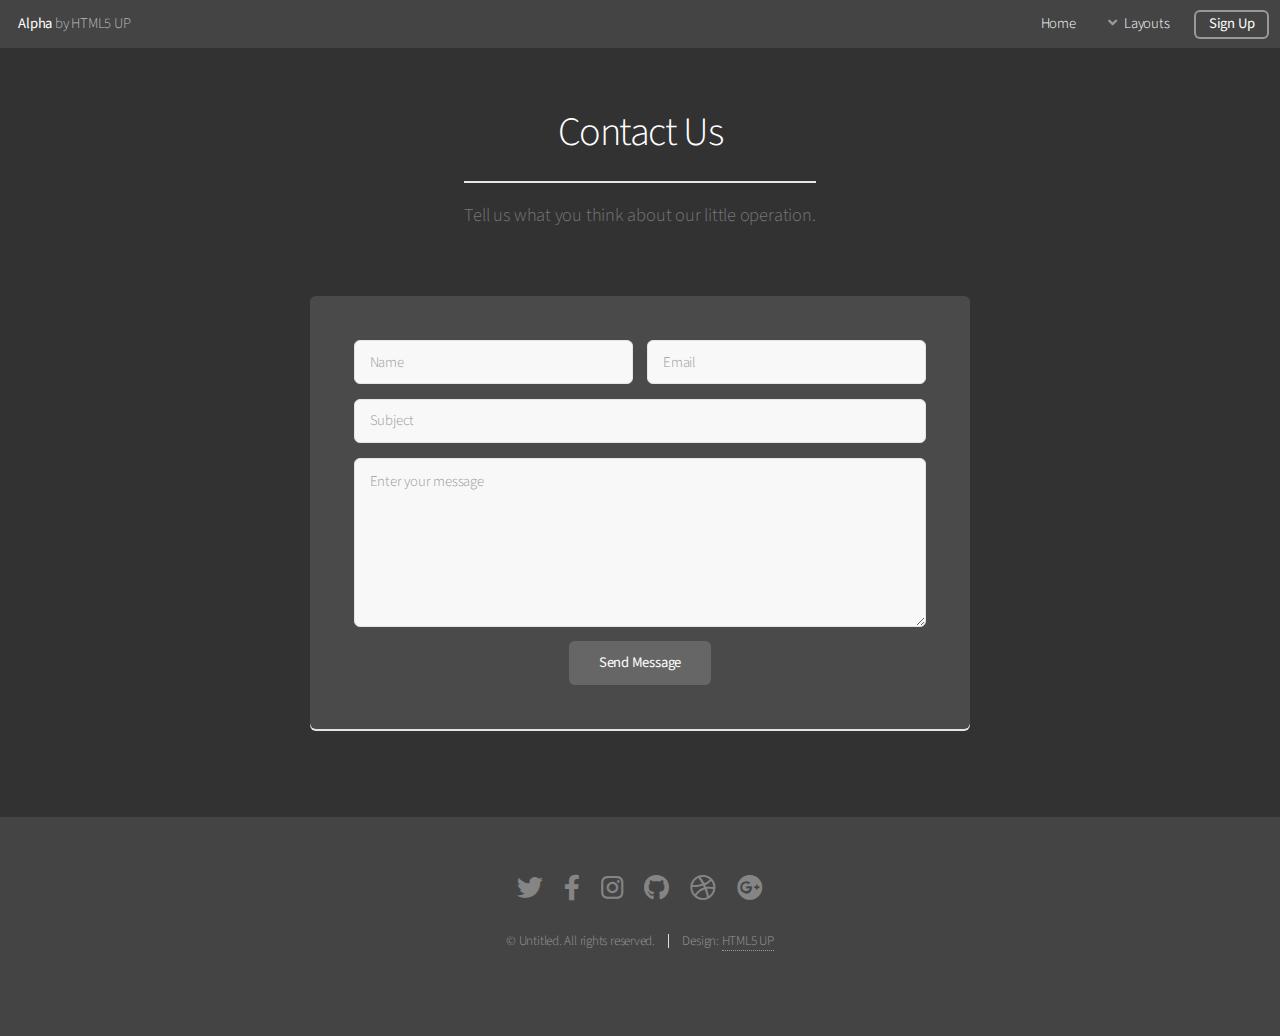
<file: contact.html>
<!DOCTYPE HTML>
<!--
	Alpha by HTML5 UP
	html5up.net | @ajlkn
	Free for personal and commercial use under the CCA 3.0 license (html5up.net/license)
-->
<html>
	<head>
		<title>Contact - Alpha by HTML5 UP</title>
		<meta charset="utf-8" />
		<meta name="viewport" content="width=device-width, initial-scale=1, user-scalable=no" />
		<link rel="stylesheet" href="assets/css/main.css" />
	</head>
	<body class="is-preload">
		<div id="page-wrapper">

			<!-- Header -->
				<header id="header">
					<h1><a href="index.html">Alpha</a> by HTML5 UP</h1>
					<nav id="nav">
						<ul>
							<li><a href="index.html">Home</a></li>
							<li>
								<a href="#" class="icon solid fa-angle-down">Layouts</a>
								<ul>
									<li><a href="generic.html">Generic</a></li>
									<li><a href="contact.html">Contact</a></li>
									<li><a href="elements.html">Elements</a></li>
									<li>
										<a href="#">Submenu</a>
										<ul>
											<li><a href="#">Option One</a></li>
											<li><a href="#">Option Two</a></li>
											<li><a href="#">Option Three</a></li>
											<li><a href="#">Option Four</a></li>
										</ul>
									</li>
								</ul>
							</li>
							<li><a href="#" class="button">Sign Up</a></li>
						</ul>
					</nav>
				</header>

			<!-- Main -->
				<section id="main" class="container medium">
					<header>
						<h2>Contact Us</h2>
						<p>Tell us what you think about our little operation.</p>
					</header>
					<div class="box">
						<form method="post" action="#">
							<div class="row gtr-50 gtr-uniform">
								<div class="col-6 col-12-mobilep">
									<input type="text" name="name" id="name" value="" placeholder="Name" />
								</div>
								<div class="col-6 col-12-mobilep">
									<input type="email" name="email" id="email" value="" placeholder="Email" />
								</div>
								<div class="col-12">
									<input type="text" name="subject" id="subject" value="" placeholder="Subject" />
								</div>
								<div class="col-12">
									<textarea name="message" id="message" placeholder="Enter your message" rows="6"></textarea>
								</div>
								<div class="col-12">
									<ul class="actions special">
										<li><input type="submit" value="Send Message" /></li>
									</ul>
								</div>
							</div>
						</form>
					</div>
				</section>

			<!-- Footer -->
				<footer id="footer">
					<ul class="icons">
						<li><a href="#" class="icon brands fa-twitter"><span class="label">Twitter</span></a></li>
						<li><a href="#" class="icon brands fa-facebook-f"><span class="label">Facebook</span></a></li>
						<li><a href="#" class="icon brands fa-instagram"><span class="label">Instagram</span></a></li>
						<li><a href="#" class="icon brands fa-github"><span class="label">Github</span></a></li>
						<li><a href="#" class="icon brands fa-dribbble"><span class="label">Dribbble</span></a></li>
						<li><a href="#" class="icon brands fa-google-plus"><span class="label">Google+</span></a></li>
					</ul>
					<ul class="copyright">
						<li>&copy; Untitled. All rights reserved.</li><li>Design: <a href="http://html5up.net">HTML5 UP</a></li>
					</ul>
				</footer>

		</div>

		<!-- Scripts -->
			<script src="assets/js/jquery.min.js"></script>
			<script src="assets/js/jquery.dropotron.min.js"></script>
			<script src="assets/js/jquery.scrollex.min.js"></script>
			<script src="assets/js/browser.min.js"></script>
			<script src="assets/js/breakpoints.min.js"></script>
			<script src="assets/js/util.js"></script>
			<script src="assets/js/main.js"></script>

	</body>
</html>
</file>
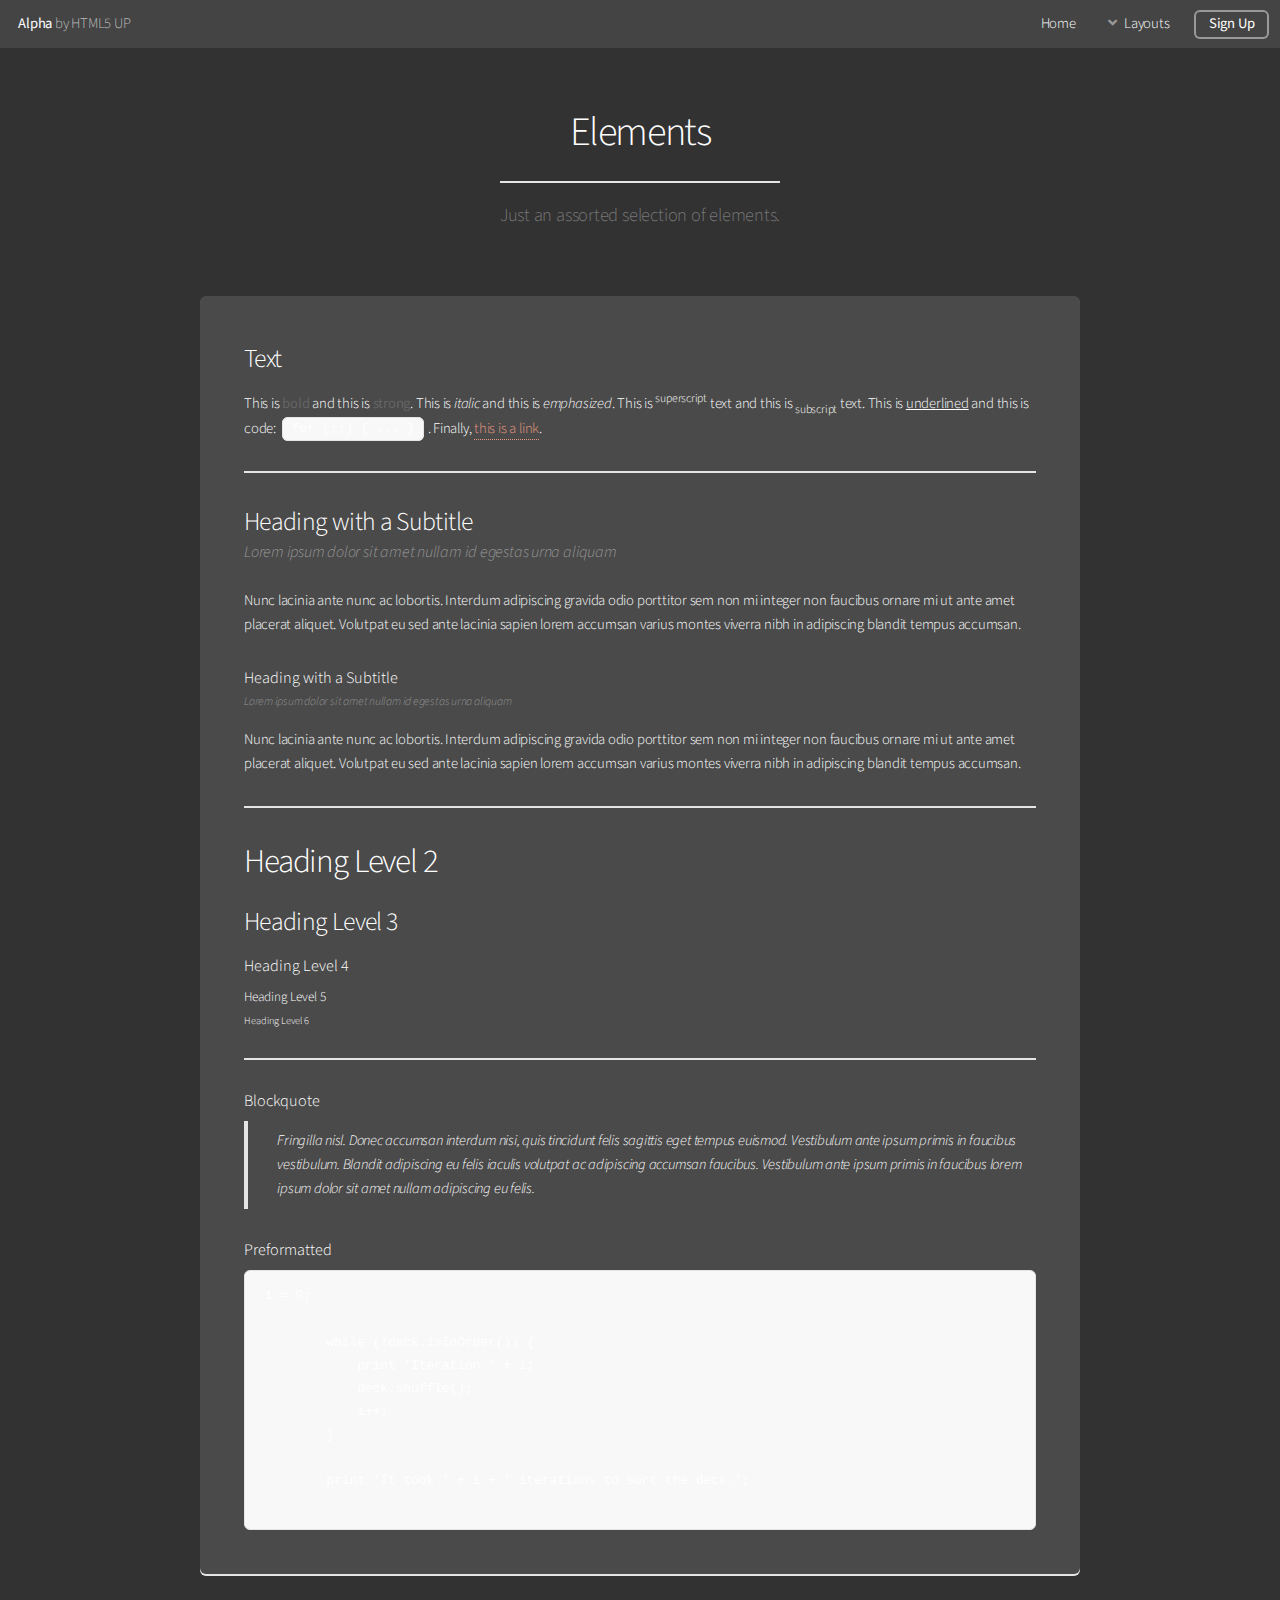
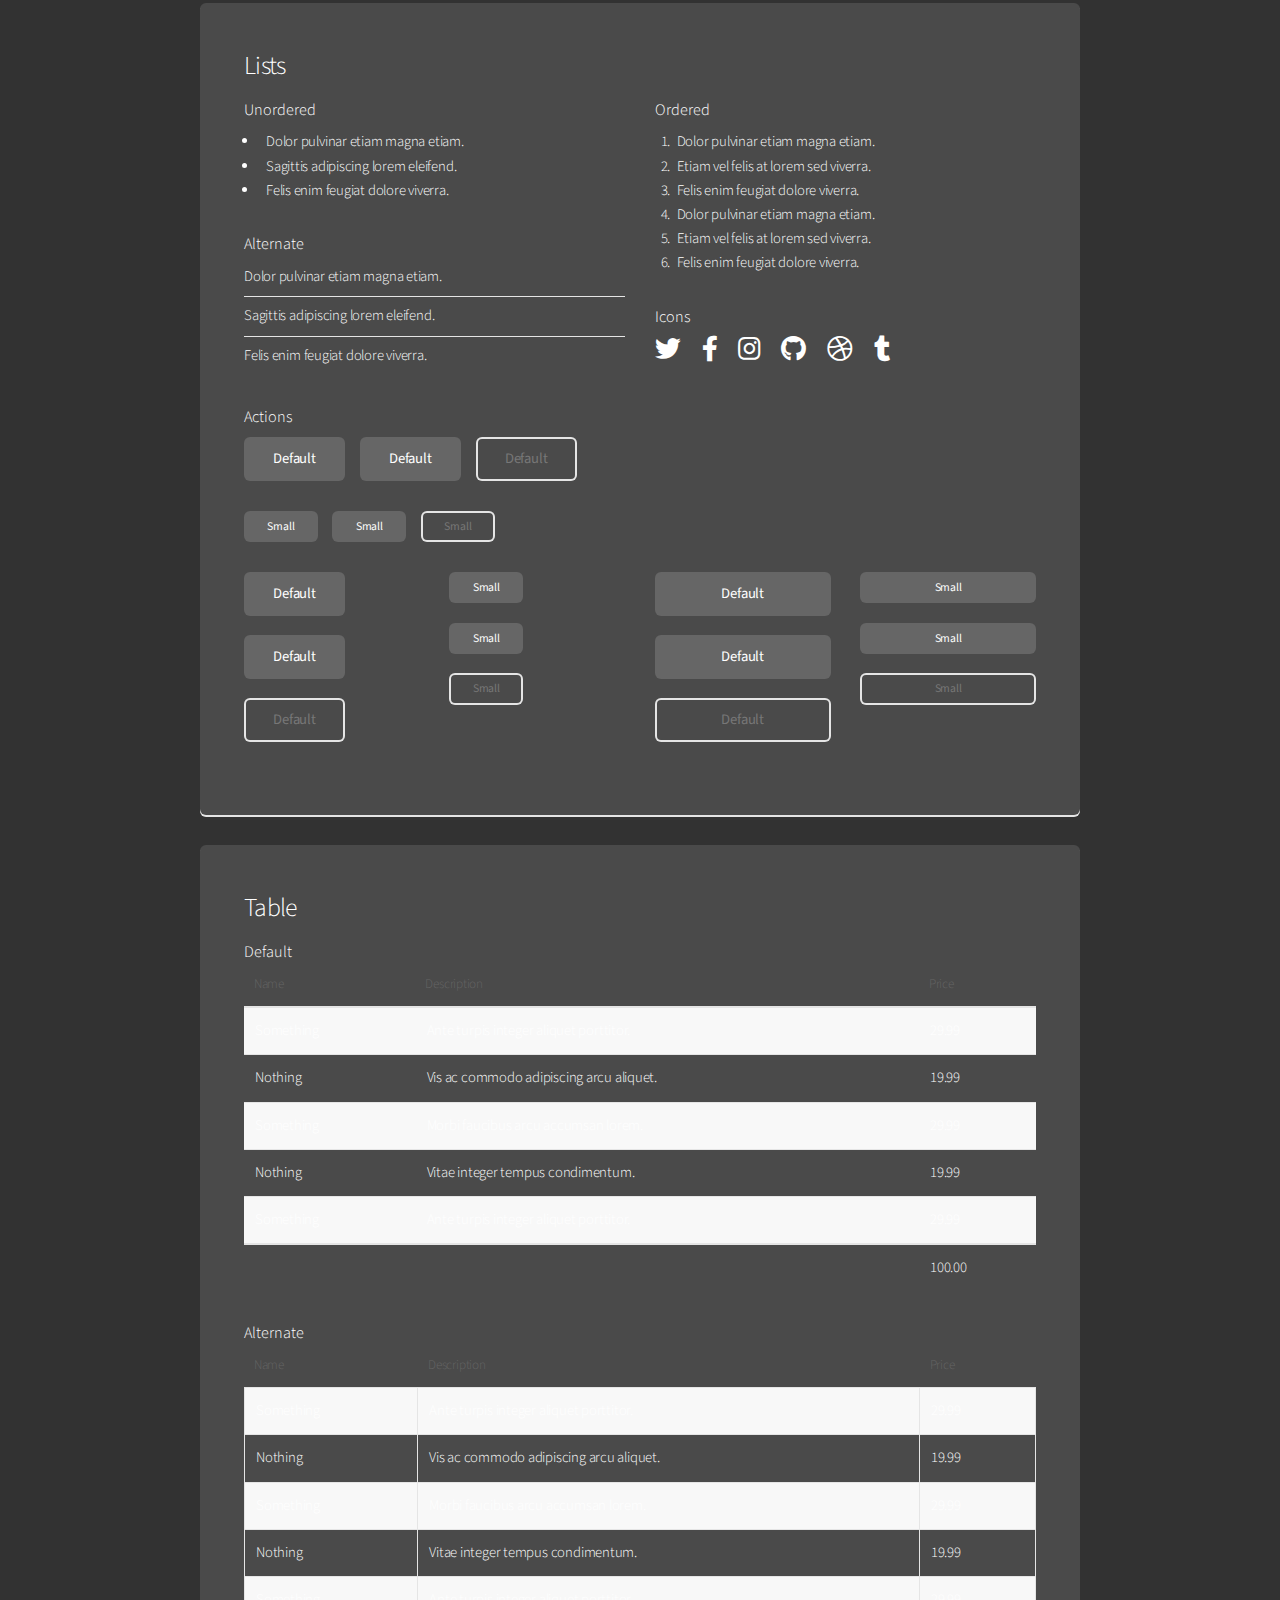
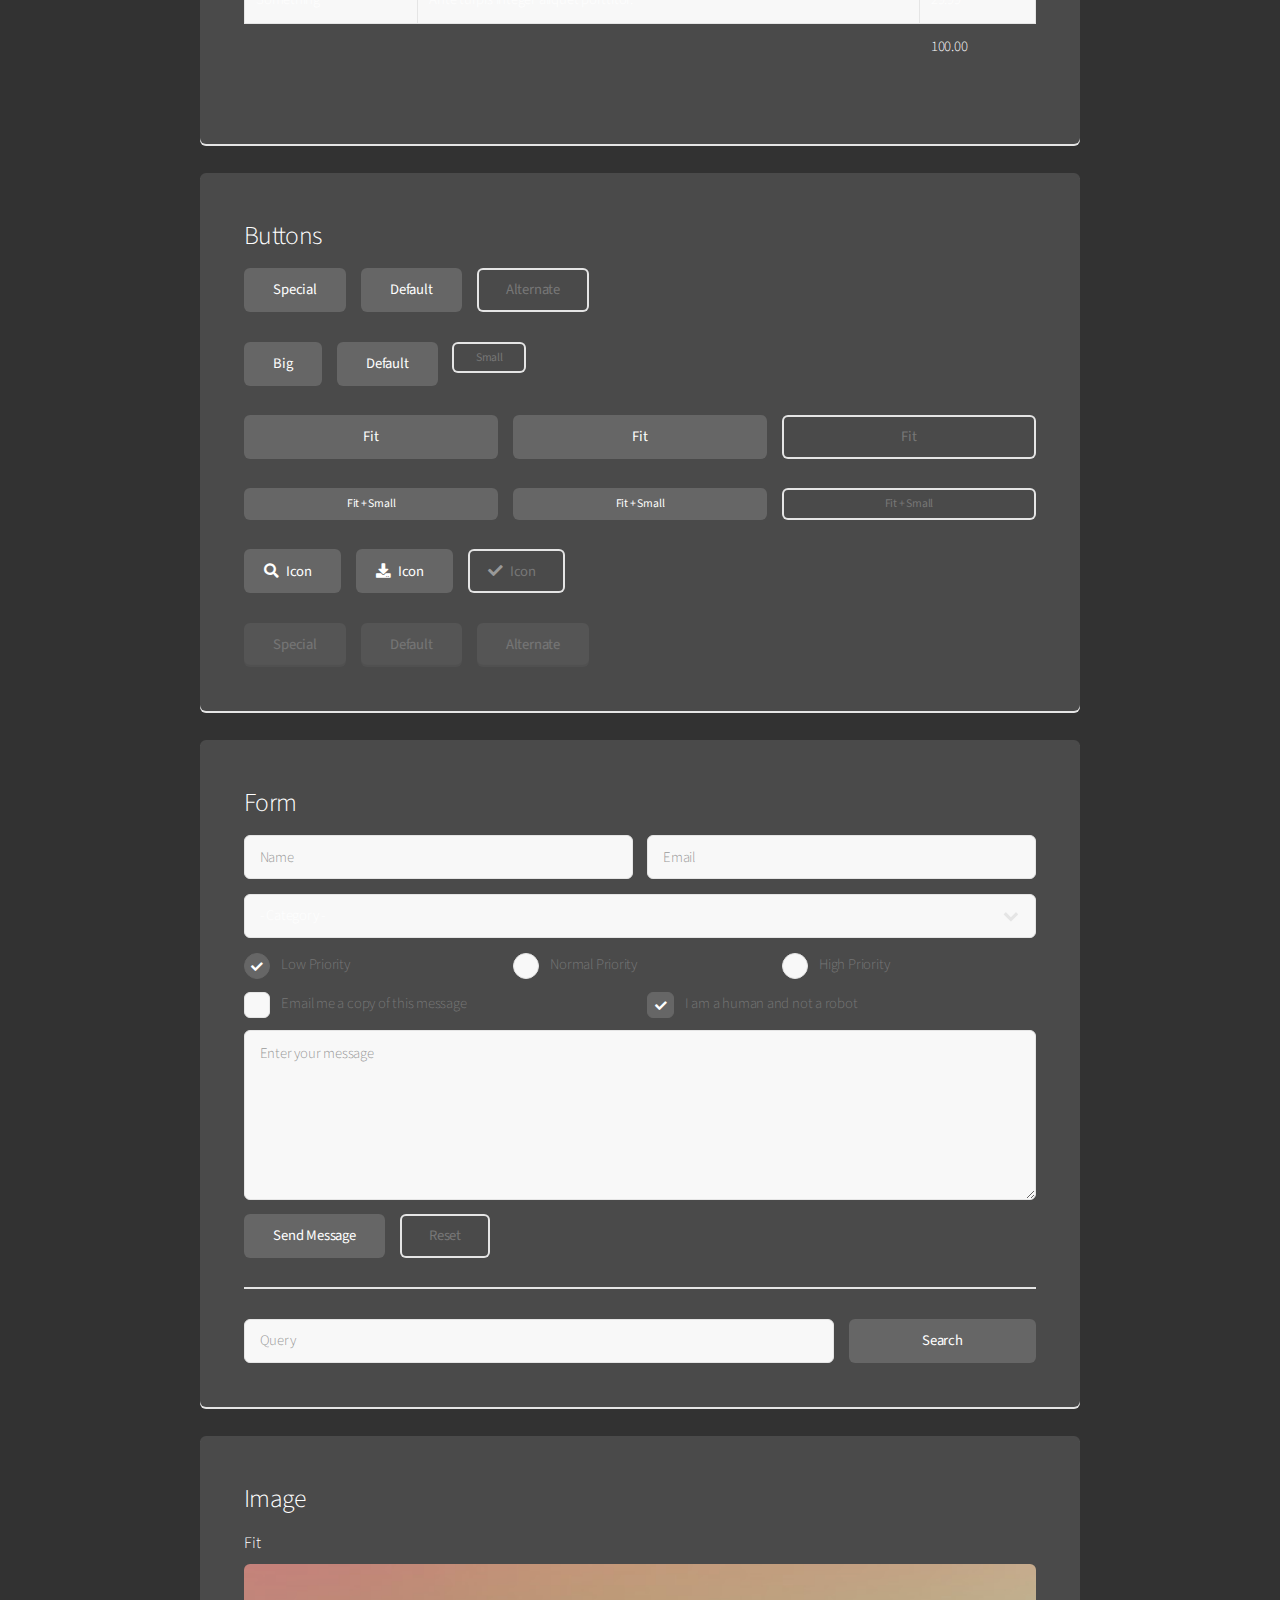
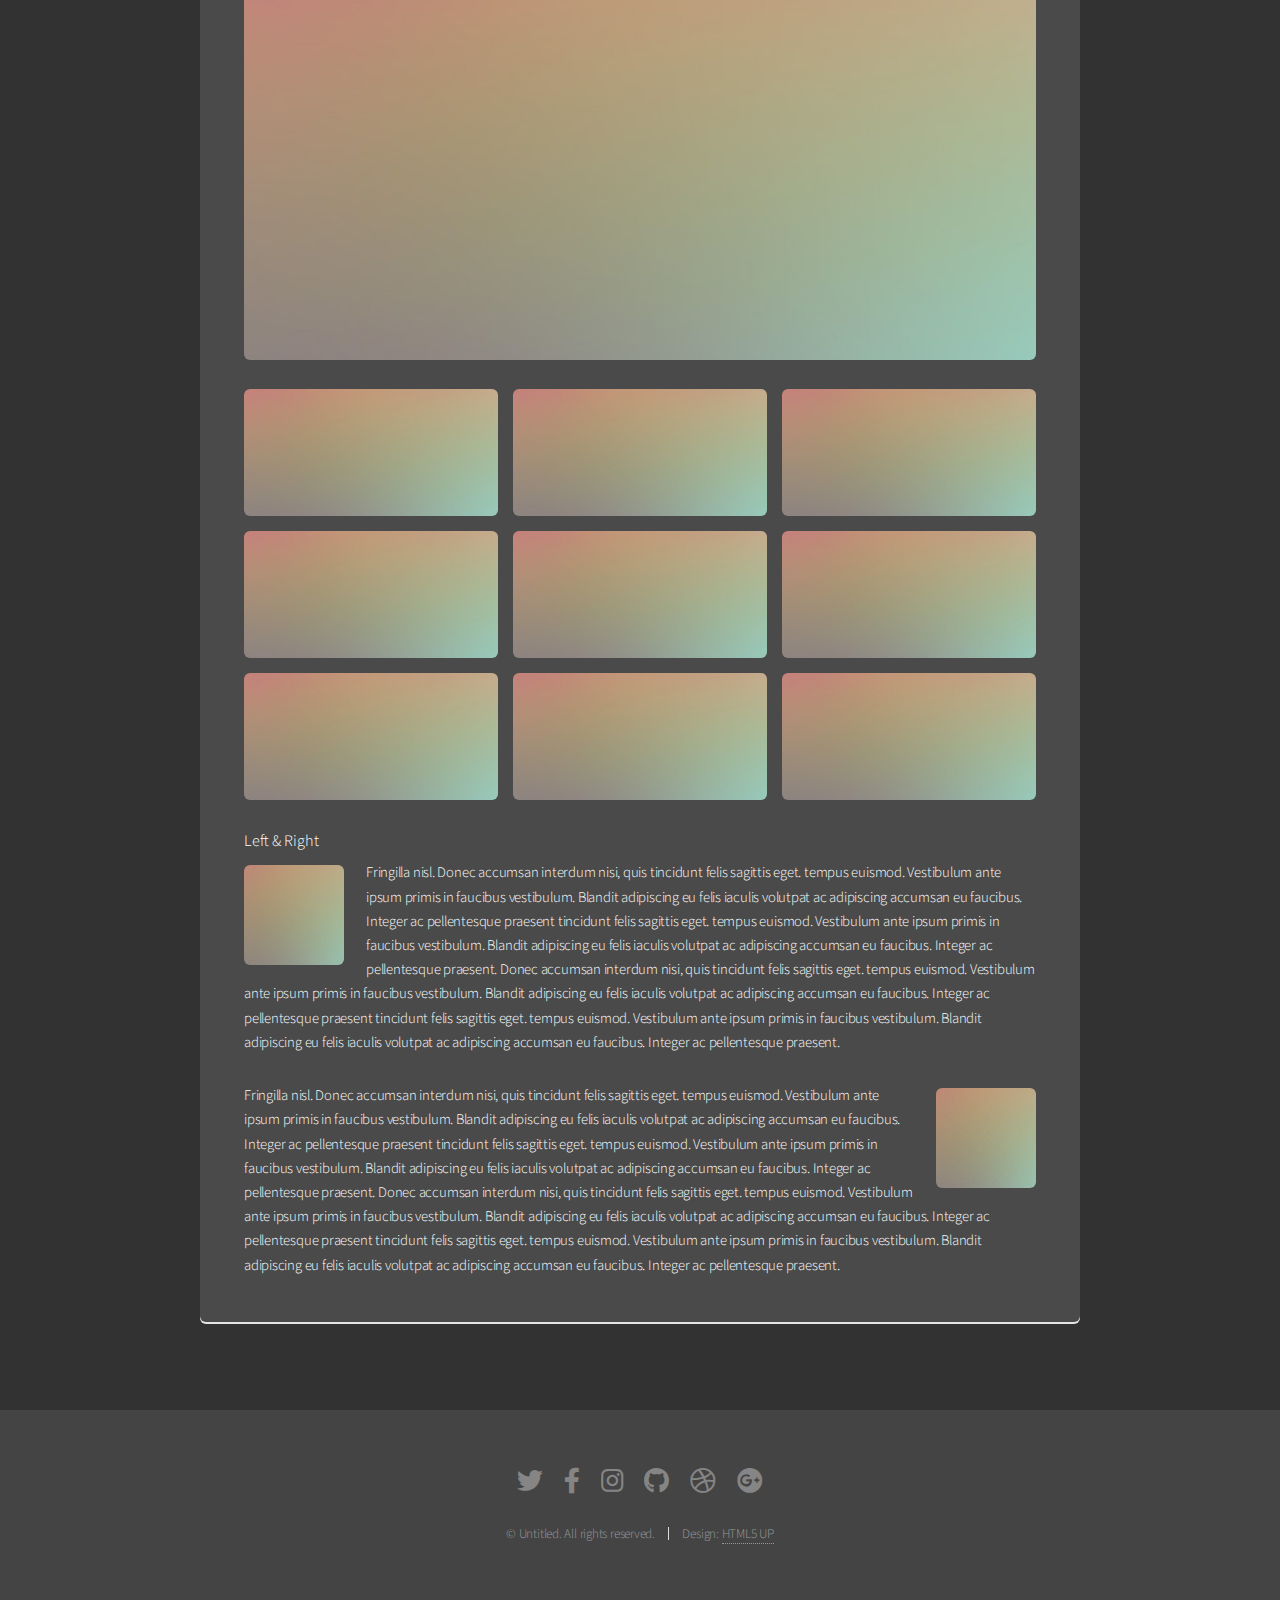
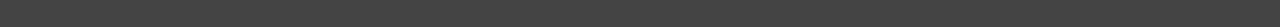
<file: elements.html>
<!DOCTYPE HTML>
<!--
	Alpha by HTML5 UP
	html5up.net | @ajlkn
	Free for personal and commercial use under the CCA 3.0 license (html5up.net/license)
-->
<html>
	<head>
		<title>Elements - Alpha by HTML5 UP</title>
		<meta charset="utf-8" />
		<meta name="viewport" content="width=device-width, initial-scale=1, user-scalable=no" />
		<link rel="stylesheet" href="assets/css/main.css" />
	</head>
	<body class="is-preload">
		<div id="page-wrapper">

			<!-- Header -->
				<header id="header">
					<h1><a href="index.html">Alpha</a> by HTML5 UP</h1>
					<nav id="nav">
						<ul>
							<li><a href="index.html">Home</a></li>
							<li>
								<a href="#" class="icon solid fa-angle-down">Layouts</a>
								<ul>
									<li><a href="generic.html">Generic</a></li>
									<li><a href="contact.html">Contact</a></li>
									<li><a href="elements.html">Elements</a></li>
									<li>
										<a href="#">Submenu</a>
										<ul>
											<li><a href="#">Option One</a></li>
											<li><a href="#">Option Two</a></li>
											<li><a href="#">Option Three</a></li>
											<li><a href="#">Option Four</a></li>
										</ul>
									</li>
								</ul>
							</li>
							<li><a href="#" class="button">Sign Up</a></li>
						</ul>
					</nav>
				</header>

			<!-- Main -->
				<section id="main" class="container">
					<header>
						<h2>Elements</h2>
						<p>Just an assorted selection of elements.</p>
					</header>
					<div class="row">
						<div class="col-12">

							<!-- Text -->
								<section class="box">
									<h3>Text</h3>
									<p>This is <b>bold</b> and this is <strong>strong</strong>. This is <i>italic</i> and this is <em>emphasized</em>.
									This is <sup>superscript</sup> text and this is <sub>subscript</sub> text.
									This is <u>underlined</u> and this is code: <code>for (;;) { ... }</code>. Finally, <a href="#">this is a link</a>.</p>

									<hr />

									<header>
										<h3>Heading with a Subtitle</h3>
										<p>Lorem ipsum dolor sit amet nullam id egestas urna aliquam</p>
									</header>
									<p>Nunc lacinia ante nunc ac lobortis. Interdum adipiscing gravida odio porttitor sem non mi integer non faucibus ornare mi ut ante amet placerat aliquet. Volutpat eu sed ante lacinia sapien lorem accumsan varius montes viverra nibh in adipiscing blandit tempus accumsan.</p>
									<header>
										<h4>Heading with a Subtitle</h4>
										<p>Lorem ipsum dolor sit amet nullam id egestas urna aliquam</p>
									</header>
									<p>Nunc lacinia ante nunc ac lobortis. Interdum adipiscing gravida odio porttitor sem non mi integer non faucibus ornare mi ut ante amet placerat aliquet. Volutpat eu sed ante lacinia sapien lorem accumsan varius montes viverra nibh in adipiscing blandit tempus accumsan.</p>

									<hr />

									<h2>Heading Level 2</h2>
									<h3>Heading Level 3</h3>
									<h4>Heading Level 4</h4>
									<h5>Heading Level 5</h5>
									<h6>Heading Level 6</h6>

									<hr />

									<h4>Blockquote</h4>
									<blockquote>Fringilla nisl. Donec accumsan interdum nisi, quis tincidunt felis sagittis eget tempus euismod. Vestibulum ante ipsum primis in faucibus vestibulum. Blandit adipiscing eu felis iaculis volutpat ac adipiscing accumsan faucibus. Vestibulum ante ipsum primis in faucibus lorem ipsum dolor sit amet nullam adipiscing eu felis.</blockquote>

									<h4>Preformatted</h4>
									<pre>i = 0;

	while (!deck.isInOrder()) {
	    print 'Iteration ' + i;
	    deck.shuffle();
	    i++;
	}

	print 'It took ' + i + ' iterations to sort the deck.';
	</pre>
								</section>

						</div>
					</div>
					<div class="row">
						<div class="col-12">

							<!-- Lists -->
								<section class="box">
									<h3>Lists</h3>
									<div class="row">
										<div class="col-6 col-12-mobilep">

											<h4>Unordered</h4>
											<ul>
												<li>Dolor pulvinar etiam magna etiam.</li>
												<li>Sagittis adipiscing lorem eleifend.</li>
												<li>Felis enim feugiat dolore viverra.</li>
											</ul>

											<h4>Alternate</h4>
											<ul class="alt">
												<li>Dolor pulvinar etiam magna etiam.</li>
												<li>Sagittis adipiscing lorem eleifend.</li>
												<li>Felis enim feugiat dolore viverra.</li>
											</ul>

										</div>
										<div class="col-6 col-12-mobilep">

											<h4>Ordered</h4>
											<ol>
												<li>Dolor pulvinar etiam magna etiam.</li>
												<li>Etiam vel felis at lorem sed viverra.</li>
												<li>Felis enim feugiat dolore viverra.</li>
												<li>Dolor pulvinar etiam magna etiam.</li>
												<li>Etiam vel felis at lorem sed viverra.</li>
												<li>Felis enim feugiat dolore viverra.</li>
											</ol>

											<h4>Icons</h4>
											<ul class="icons">
												<li><a href="#" class="icon brands fa-twitter"><span class="label">Twitter</span></a></li>
												<li><a href="#" class="icon brands fa-facebook-f"><span class="label">Facebook</span></a></li>
												<li><a href="#" class="icon brands fa-instagram"><span class="label">Instagram</span></a></li>
												<li><a href="#" class="icon brands fa-github"><span class="label">Github</span></a></li>
												<li><a href="#" class="icon brands fa-dribbble"><span class="label">Dribbble</span></a></li>
												<li><a href="#" class="icon brands fa-tumblr"><span class="label">Tumblr</span></a></li>
											</ul>

										</div>
									</div>

									<h4>Actions</h4>
									<ul class="actions">
										<li><a href="#" class="button special">Default</a></li>
										<li><a href="#" class="button">Default</a></li>
										<li><a href="#" class="button alt">Default</a></li>
									</ul>
									<ul class="actions small">
										<li><a href="#" class="button special small">Small</a></li>
										<li><a href="#" class="button small">Small</a></li>
										<li><a href="#" class="button alt small">Small</a></li>
									</ul>
									<div class="row">
										<div class="col-3 col-6-narrower col-12-mobilep">
											<ul class="actions stacked">
												<li><a href="#" class="button special">Default</a></li>
												<li><a href="#" class="button">Default</a></li>
												<li><a href="#" class="button alt">Default</a></li>
											</ul>
										</div>
										<div class="col-3 col-6-narrower col-12-mobilep">
											<ul class="actions stacked">
												<li><a href="#" class="button special small">Small</a></li>
												<li><a href="#" class="button small">Small</a></li>
												<li><a href="#" class="button alt small">Small</a></li>
											</ul>
										</div>
										<div class="col-3 col-6-narrower col-12-mobilep">
											<ul class="actions stacked">
												<li><a href="#" class="button special fit">Default</a></li>
												<li><a href="#" class="button fit">Default</a></li>
												<li><a href="#" class="button alt fit">Default</a></li>
											</ul>
										</div>
										<div class="col-3 col-6-narrower col-12-mobilep">
											<ul class="actions stacked">
												<li><a href="#" class="button special small fit">Small</a></li>
												<li><a href="#" class="button small fit">Small</a></li>
												<li><a href="#" class="button alt small fit">Small</a></li>
											</ul>
										</div>
									</div>
								</section>

						</div>
					</div>
					<div class="row">
						<div class="col-12">

							<!-- Table -->
								<section class="box">
									<h3>Table</h3>

									<h4>Default</h4>
									<div class="table-wrapper">
										<table>
											<thead>
												<tr>
													<th>Name</th>
													<th>Description</th>
													<th>Price</th>
												</tr>
											</thead>
											<tbody>
												<tr>
													<td>Something</td>
													<td>Ante turpis integer aliquet porttitor.</td>
													<td>29.99</td>
												</tr>
												<tr>
													<td>Nothing</td>
													<td>Vis ac commodo adipiscing arcu aliquet.</td>
													<td>19.99</td>
												</tr>
												<tr>
													<td>Something</td>
													<td> Morbi faucibus arcu accumsan lorem.</td>
													<td>29.99</td>
												</tr>
												<tr>
													<td>Nothing</td>
													<td>Vitae integer tempus condimentum.</td>
													<td>19.99</td>
												</tr>
												<tr>
													<td>Something</td>
													<td>Ante turpis integer aliquet porttitor.</td>
													<td>29.99</td>
												</tr>
											</tbody>
											<tfoot>
												<tr>
													<td colspan="2"></td>
													<td>100.00</td>
												</tr>
											</tfoot>
										</table>
									</div>

									<h4>Alternate</h4>
									<div class="table-wrapper">
										<table class="alt">
											<thead>
												<tr>
													<th>Name</th>
													<th>Description</th>
													<th>Price</th>
												</tr>
											</thead>
											<tbody>
												<tr>
													<td>Something</td>
													<td>Ante turpis integer aliquet porttitor.</td>
													<td>29.99</td>
												</tr>
												<tr>
													<td>Nothing</td>
													<td>Vis ac commodo adipiscing arcu aliquet.</td>
													<td>19.99</td>
												</tr>
												<tr>
													<td>Something</td>
													<td> Morbi faucibus arcu accumsan lorem.</td>
													<td>29.99</td>
												</tr>
												<tr>
													<td>Nothing</td>
													<td>Vitae integer tempus condimentum.</td>
													<td>19.99</td>
												</tr>
												<tr>
													<td>Something</td>
													<td>Ante turpis integer aliquet porttitor.</td>
													<td>29.99</td>
												</tr>
											</tbody>
											<tfoot>
												<tr>
													<td colspan="2"></td>
													<td>100.00</td>
												</tr>
											</tfoot>
										</table>
									</div>
								</section>

						</div>
					</div>
					<div class="row">
						<div class="col-12">

							<!-- Buttons -->
								<section class="box">
									<h3>Buttons</h3>
									<ul class="actions">
										<li><a href="#" class="button special">Special</a></li>
										<li><a href="#" class="button">Default</a></li>
										<li><a href="#" class="button alt">Alternate</a></li>
									</ul>
									<ul class="actions">
										<li><a href="#" class="button special big">Big</a></li>
										<li><a href="#" class="button">Default</a></li>
										<li><a href="#" class="button alt small">Small</a></li>
									</ul>
									<ul class="actions fit">
										<li><a href="#" class="button special fit">Fit</a></li>
										<li><a href="#" class="button fit">Fit</a></li>
										<li><a href="#" class="button alt fit">Fit</a></li>
									</ul>
									<ul class="actions fit small">
										<li><a href="#" class="button special fit small">Fit + Small</a></li>
										<li><a href="#" class="button fit small">Fit + Small</a></li>
										<li><a href="#" class="button alt fit small">Fit + Small</a></li>
									</ul>
									<ul class="actions">
										<li><a href="#" class="button special icon solid fa-search">Icon</a></li>
										<li><a href="#" class="button icon solid fa-download">Icon</a></li>
										<li><a href="#" class="button alt icon solid fa-check">Icon</a></li>
									</ul>
									<ul class="actions">
										<li><span class="button special disabled">Special</span></li>
										<li><span class="button disabled">Default</span></li>
										<li><span class="button alt disabled">Alternate</span></li>
									</ul>
								</section>

						</div>
					</div>
					<div class="row">
						<div class="col-12">

							<!-- Form -->
								<section class="box">
									<h3>Form</h3>
									<form method="post" action="#">
										<div class="row gtr-uniform gtr-50">
											<div class="col-6 col-12-mobilep">
												<input type="text" name="name" id="name" value="" placeholder="Name" />
											</div>
											<div class="col-6 col-12-mobilep">
												<input type="email" name="email" id="email" value="" placeholder="Email" />
											</div>
											<div class="col-12">
												<select name="category" id="category">
													<option value="">- Category -</option>
													<option value="1">Manufacturing</option>
													<option value="1">Shipping</option>
													<option value="1">Administration</option>
													<option value="1">Human Resources</option>
												</select>
											</div>
											<div class="col-4 col-12-narrower">
												<input type="radio" id="priority-low" name="priority" checked>
												<label for="priority-low">Low Priority</label>
											</div>
											<div class="col-4 col-12-narrower">
												<input type="radio" id="priority-normal" name="priority">
												<label for="priority-normal">Normal Priority</label>
											</div>
											<div class="col-4 col-12-narrower">
												<input type="radio" id="priority-high" name="priority">
												<label for="priority-high">High Priority</label>
											</div>
											<div class="col-6 col-12-narrower">
												<input type="checkbox" id="copy" name="copy">
												<label for="copy">Email me a copy of this message</label>
											</div>
											<div class="col-6 col-12-narrower">
												<input type="checkbox" id="human" name="human" checked>
												<label for="human">I am a human and not a robot</label>
											</div>
											<div class="col-12">
												<textarea name="message" id="message" placeholder="Enter your message" rows="6"></textarea>
											</div>
											<div class="col-12">
												<ul class="actions">
													<li><input type="submit" value="Send Message" /></li>
													<li><input type="reset" value="Reset" class="alt" /></li>
												</ul>
											</div>
										</div>
									</form>

									<hr />

									<form method="post" action="#">
										<div class="row gtr-uniform gtr-50">
											<div class="col-9 col-12-mobilep">
												<input type="text" name="query" id="query" value="" placeholder="Query" />
											</div>
											<div class="col-3 col-12-mobilep">
												<input type="submit" value="Search" class="fit" />
											</div>
										</div>
									</form>
								</section>

						</div>
					</div>
					<div class="row">
						<div class="col-12">

							<!-- Image -->
								<section class="box">
									<h3>Image</h3>
									<h4>Fit</h4>
									<span class="image fit"><img src="images/pic04.jpg" alt="" /></span>
									<div class="box alt">
										<div class="row gtr-50 gtr-uniform">
											<div class="col-4"><span class="image fit"><img src="images/pic04.jpg" alt="" /></span></div>
											<div class="col-4"><span class="image fit"><img src="images/pic04.jpg" alt="" /></span></div>
											<div class="col-4"><span class="image fit"><img src="images/pic04.jpg" alt="" /></span></div>
											<div class="col-4"><span class="image fit"><img src="images/pic04.jpg" alt="" /></span></div>
											<div class="col-4"><span class="image fit"><img src="images/pic04.jpg" alt="" /></span></div>
											<div class="col-4"><span class="image fit"><img src="images/pic04.jpg" alt="" /></span></div>
											<div class="col-4"><span class="image fit"><img src="images/pic04.jpg" alt="" /></span></div>
											<div class="col-4"><span class="image fit"><img src="images/pic04.jpg" alt="" /></span></div>
											<div class="col-4"><span class="image fit"><img src="images/pic04.jpg" alt="" /></span></div>
										</div>
									</div>

									<h4>Left &amp; Right</h4>
									<p><span class="image left"><img src="images/pic05.jpg" alt="" /></span>Fringilla nisl. Donec accumsan interdum nisi, quis tincidunt felis sagittis eget. tempus euismod. Vestibulum ante ipsum primis in faucibus vestibulum. Blandit adipiscing eu felis iaculis volutpat ac adipiscing accumsan eu faucibus. Integer ac pellentesque praesent tincidunt felis sagittis eget. tempus euismod. Vestibulum ante ipsum primis in faucibus vestibulum. Blandit adipiscing eu felis iaculis volutpat ac adipiscing accumsan eu faucibus. Integer ac pellentesque praesent. Donec accumsan interdum nisi, quis tincidunt felis sagittis eget. tempus euismod. Vestibulum ante ipsum primis in faucibus vestibulum. Blandit adipiscing eu felis iaculis volutpat ac adipiscing accumsan eu faucibus. Integer ac pellentesque praesent tincidunt felis sagittis eget. tempus euismod. Vestibulum ante ipsum primis in faucibus vestibulum. Blandit adipiscing eu felis iaculis volutpat ac adipiscing accumsan eu faucibus. Integer ac pellentesque praesent.</p>
									<p><span class="image right"><img src="images/pic05.jpg" alt="" /></span>Fringilla nisl. Donec accumsan interdum nisi, quis tincidunt felis sagittis eget. tempus euismod. Vestibulum ante ipsum primis in faucibus vestibulum. Blandit adipiscing eu felis iaculis volutpat ac adipiscing accumsan eu faucibus. Integer ac pellentesque praesent tincidunt felis sagittis eget. tempus euismod. Vestibulum ante ipsum primis in faucibus vestibulum. Blandit adipiscing eu felis iaculis volutpat ac adipiscing accumsan eu faucibus. Integer ac pellentesque praesent. Donec accumsan interdum nisi, quis tincidunt felis sagittis eget. tempus euismod. Vestibulum ante ipsum primis in faucibus vestibulum. Blandit adipiscing eu felis iaculis volutpat ac adipiscing accumsan eu faucibus. Integer ac pellentesque praesent tincidunt felis sagittis eget. tempus euismod. Vestibulum ante ipsum primis in faucibus vestibulum. Blandit adipiscing eu felis iaculis volutpat ac adipiscing accumsan eu faucibus. Integer ac pellentesque praesent.</p>
								</section>

						</div>
					</div>
				</section>

			<!-- Footer -->
				<footer id="footer">
					<ul class="icons">
						<li><a href="#" class="icon brands fa-twitter"><span class="label">Twitter</span></a></li>
						<li><a href="#" class="icon brands fa-facebook-f"><span class="label">Facebook</span></a></li>
						<li><a href="#" class="icon brands fa-instagram"><span class="label">Instagram</span></a></li>
						<li><a href="#" class="icon brands fa-github"><span class="label">Github</span></a></li>
						<li><a href="#" class="icon brands fa-dribbble"><span class="label">Dribbble</span></a></li>
						<li><a href="#" class="icon brands fa-google-plus"><span class="label">Google+</span></a></li>
					</ul>
					<ul class="copyright">
						<li>&copy; Untitled. All rights reserved.</li><li>Design: <a href="http://html5up.net">HTML5 UP</a></li>
					</ul>
				</footer>

		</div>

		<!-- Scripts -->
			<script src="assets/js/jquery.min.js"></script>
			<script src="assets/js/jquery.dropotron.min.js"></script>
			<script src="assets/js/jquery.scrollex.min.js"></script>
			<script src="assets/js/browser.min.js"></script>
			<script src="assets/js/breakpoints.min.js"></script>
			<script src="assets/js/util.js"></script>
			<script src="assets/js/main.js"></script>

	</body>
</html>
</file>
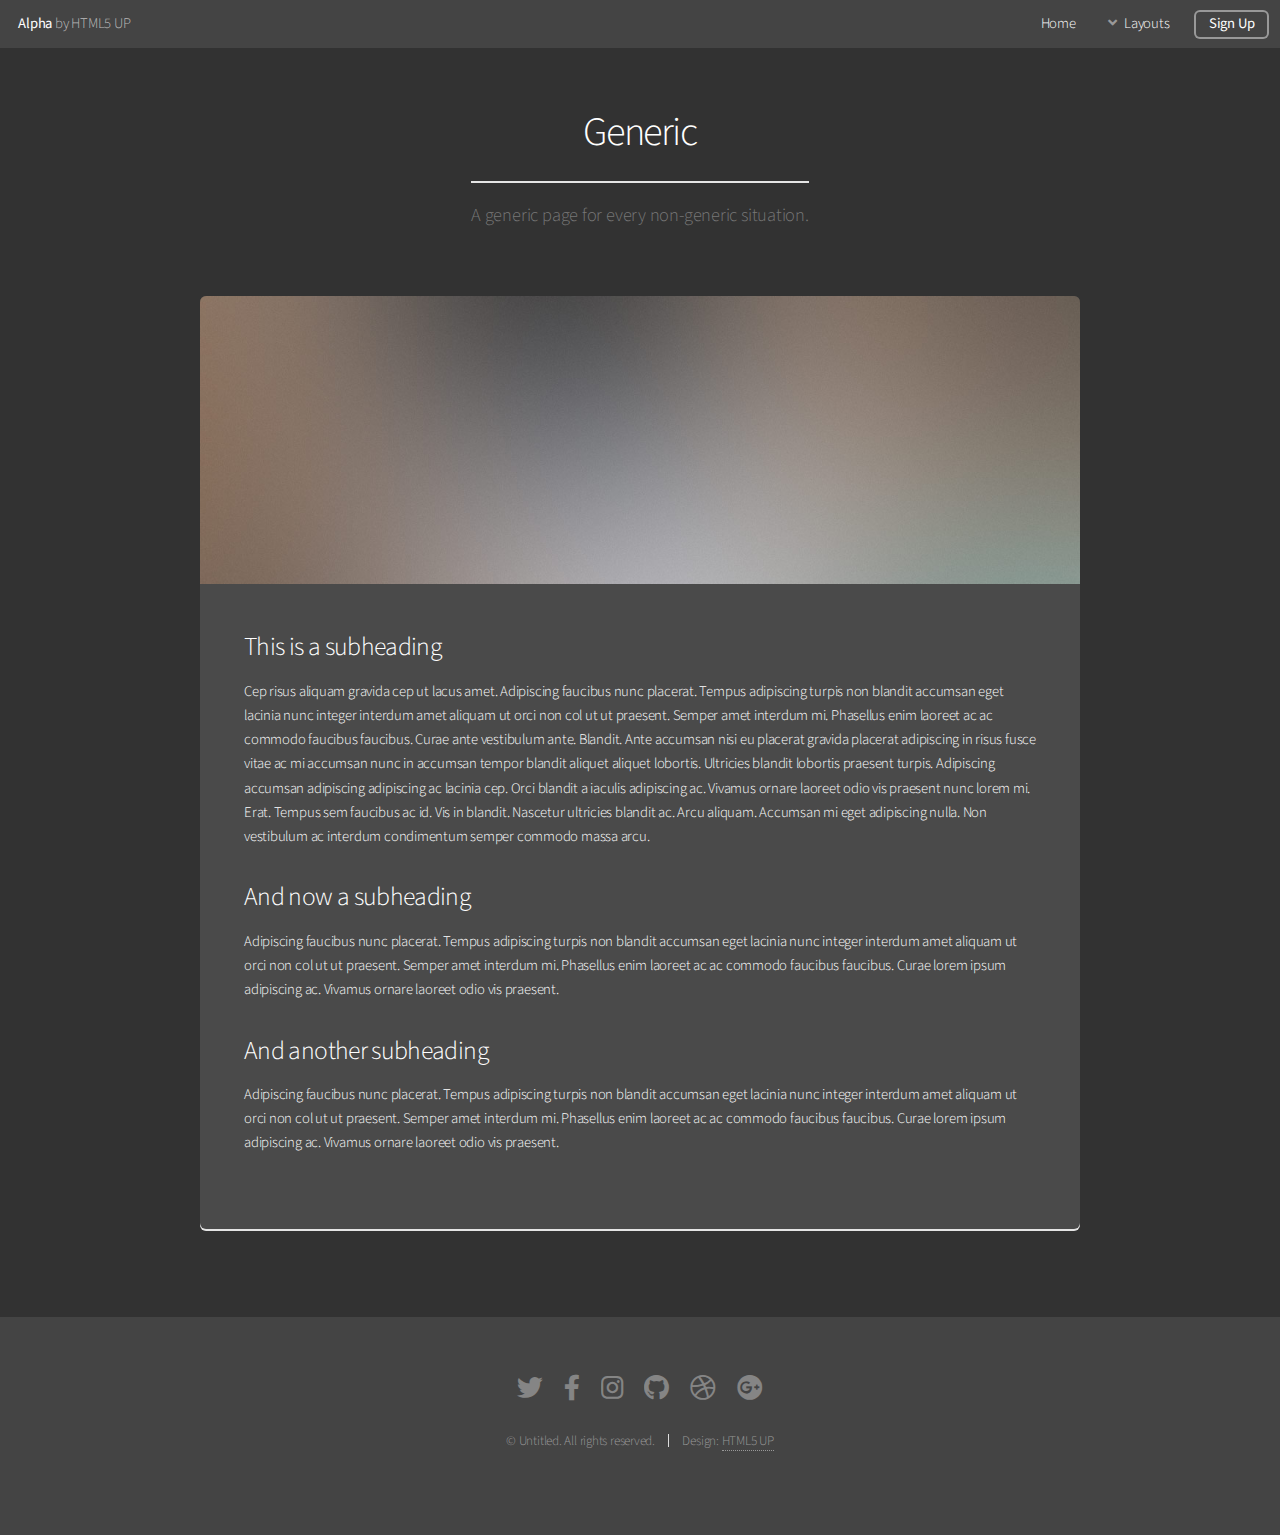
<file: generic.html>
<!DOCTYPE HTML>
<!--
	Alpha by HTML5 UP
	html5up.net | @ajlkn
	Free for personal and commercial use under the CCA 3.0 license (html5up.net/license)
-->
<html>
	<head>
		<title>Generic - Alpha by HTML5 UP</title>
		<meta charset="utf-8" />
		<meta name="viewport" content="width=device-width, initial-scale=1, user-scalable=no" />
		<link rel="stylesheet" href="assets/css/main.css" />
	</head>
	<body class="is-preload">
		<div id="page-wrapper">

			<!-- Header -->
				<header id="header">
					<h1><a href="index.html">Alpha</a> by HTML5 UP</h1>
					<nav id="nav">
						<ul>
							<li><a href="index.html">Home</a></li>
							<li>
								<a href="#" class="icon solid fa-angle-down">Layouts</a>
								<ul>
									<li><a href="generic.html">Generic</a></li>
									<li><a href="contact.html">Contact</a></li>
									<li><a href="elements.html">Elements</a></li>
									<li>
										<a href="#">Submenu</a>
										<ul>
											<li><a href="#">Option One</a></li>
											<li><a href="#">Option Two</a></li>
											<li><a href="#">Option Three</a></li>
											<li><a href="#">Option Four</a></li>
										</ul>
									</li>
								</ul>
							</li>
							<li><a href="#" class="button">Sign Up</a></li>
						</ul>
					</nav>
				</header>

			<!-- Main -->
				<section id="main" class="container">
					<header>
						<h2>Generic</h2>
						<p>A generic page for every non-generic situation.</p>
					</header>
					<div class="box">
						<span class="image featured"><img src="images/pic01.jpg" alt="" /></span>
						<h3>This is a subheading</h3>
						<p>Cep risus aliquam gravida cep ut lacus amet. Adipiscing faucibus nunc placerat. Tempus adipiscing turpis non blandit accumsan eget lacinia nunc integer interdum amet aliquam ut orci non col ut ut praesent. Semper amet interdum mi. Phasellus enim laoreet ac ac commodo faucibus faucibus. Curae ante vestibulum ante. Blandit. Ante accumsan nisi eu placerat gravida placerat adipiscing in risus fusce vitae ac mi accumsan nunc in accumsan tempor blandit aliquet aliquet lobortis. Ultricies blandit lobortis praesent turpis. Adipiscing accumsan adipiscing adipiscing ac lacinia cep. Orci blandit a iaculis adipiscing ac. Vivamus ornare laoreet odio vis praesent nunc lorem mi. Erat. Tempus sem faucibus ac id. Vis in blandit. Nascetur ultricies blandit ac. Arcu aliquam. Accumsan mi eget adipiscing nulla. Non vestibulum ac interdum condimentum semper commodo massa arcu.</p>
						<div class="row">
							<div class="row-6 row-12-mobilep">
								<h3>And now a subheading</h3>
								<p>Adipiscing faucibus nunc placerat. Tempus adipiscing turpis non blandit accumsan eget lacinia nunc integer interdum amet aliquam ut orci non col ut ut praesent. Semper amet interdum mi. Phasellus enim laoreet ac ac commodo faucibus faucibus. Curae lorem ipsum adipiscing ac. Vivamus ornare laoreet odio vis praesent.</p>
							</div>
							<div class="row-6 row-12-mobilep">
								<h3>And another subheading</h3>
								<p>Adipiscing faucibus nunc placerat. Tempus adipiscing turpis non blandit accumsan eget lacinia nunc integer interdum amet aliquam ut orci non col ut ut praesent. Semper amet interdum mi. Phasellus enim laoreet ac ac commodo faucibus faucibus. Curae lorem ipsum adipiscing ac. Vivamus ornare laoreet odio vis praesent.</p>
							</div>
						</div>
					</div>
				</section>

			<!-- Footer -->
				<footer id="footer">
					<ul class="icons">
						<li><a href="#" class="icon brands fa-twitter"><span class="label">Twitter</span></a></li>
						<li><a href="#" class="icon brands fa-facebook-f"><span class="label">Facebook</span></a></li>
						<li><a href="#" class="icon brands fa-instagram"><span class="label">Instagram</span></a></li>
						<li><a href="#" class="icon brands fa-github"><span class="label">Github</span></a></li>
						<li><a href="#" class="icon brands fa-dribbble"><span class="label">Dribbble</span></a></li>
						<li><a href="#" class="icon brands fa-google-plus"><span class="label">Google+</span></a></li>
					</ul>
					<ul class="copyright">
						<li>&copy; Untitled. All rights reserved.</li><li>Design: <a href="http://html5up.net">HTML5 UP</a></li>
					</ul>
				</footer>

		</div>

		<!-- Scripts -->
			<script src="assets/js/jquery.min.js"></script>
			<script src="assets/js/jquery.dropotron.min.js"></script>
			<script src="assets/js/jquery.scrollex.min.js"></script>
			<script src="assets/js/browser.min.js"></script>
			<script src="assets/js/breakpoints.min.js"></script>
			<script src="assets/js/util.js"></script>
			<script src="assets/js/main.js"></script>

	</body>
</html>
</file>
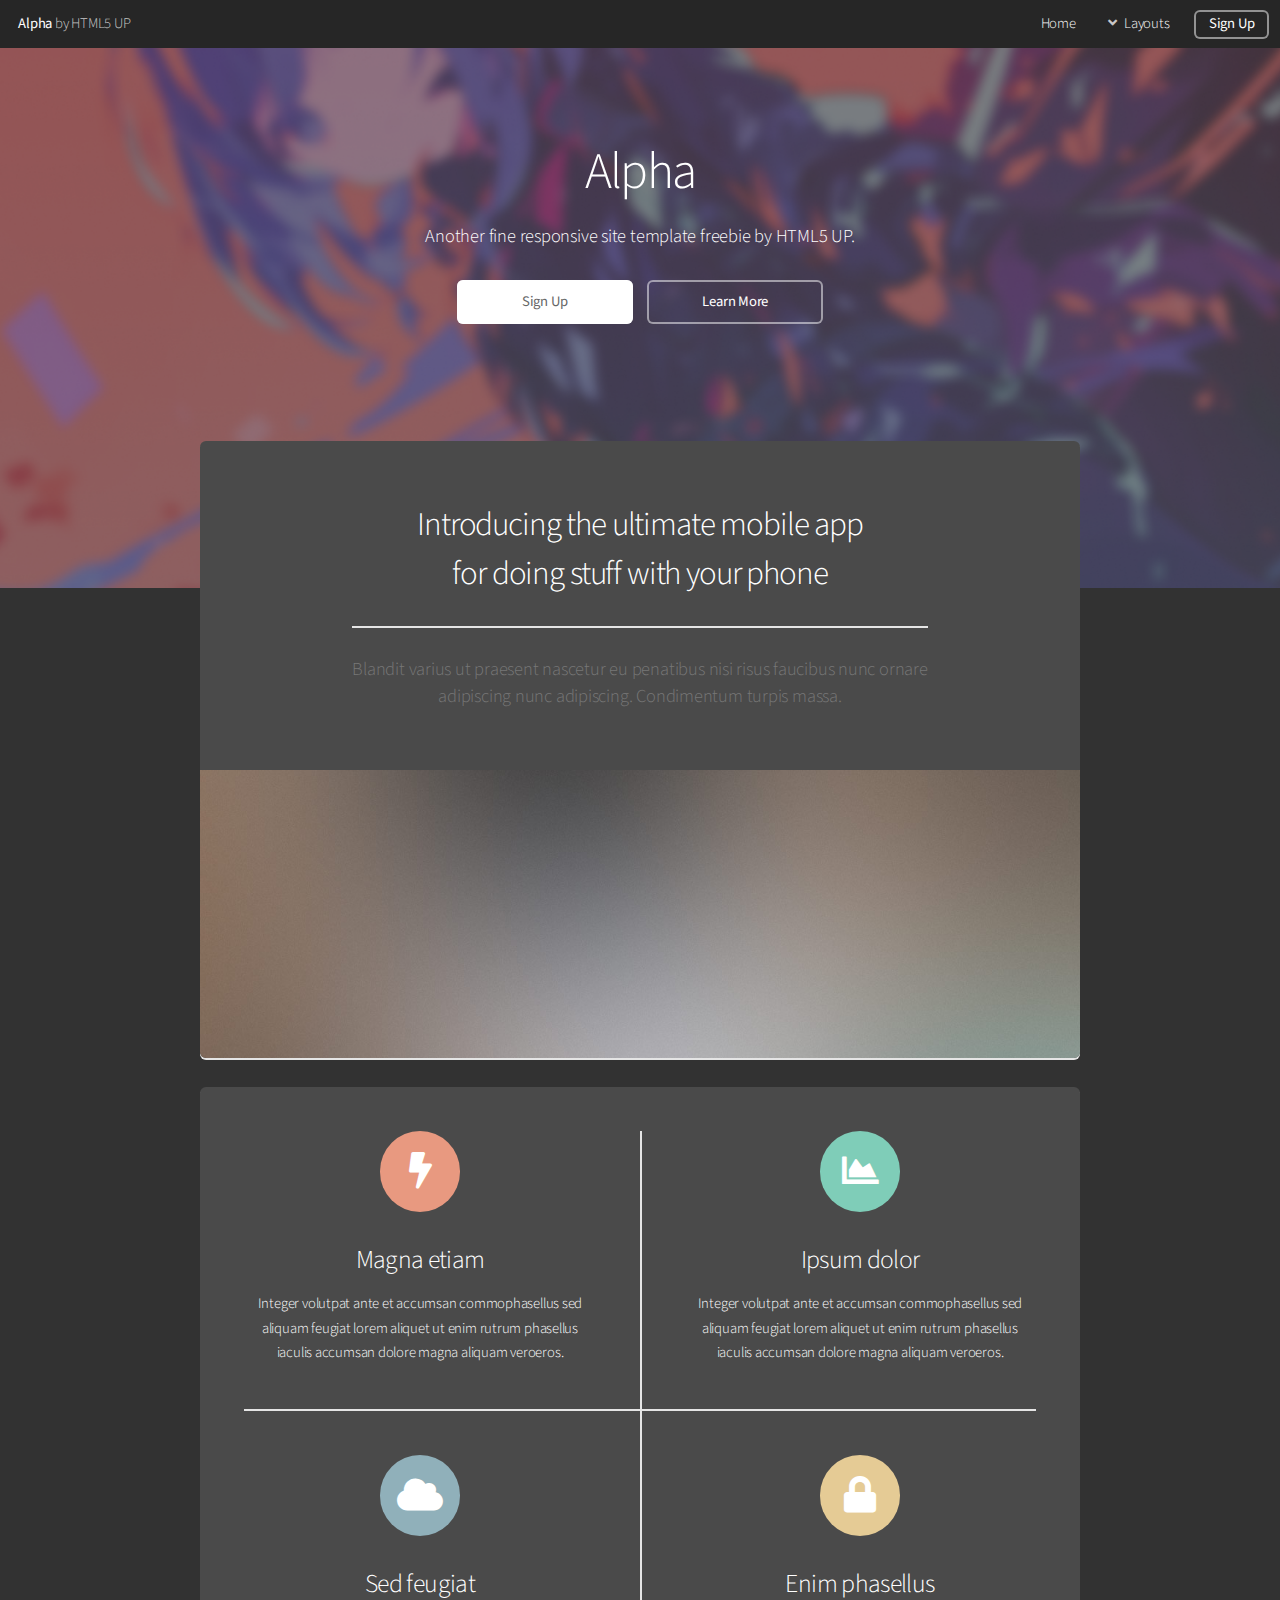
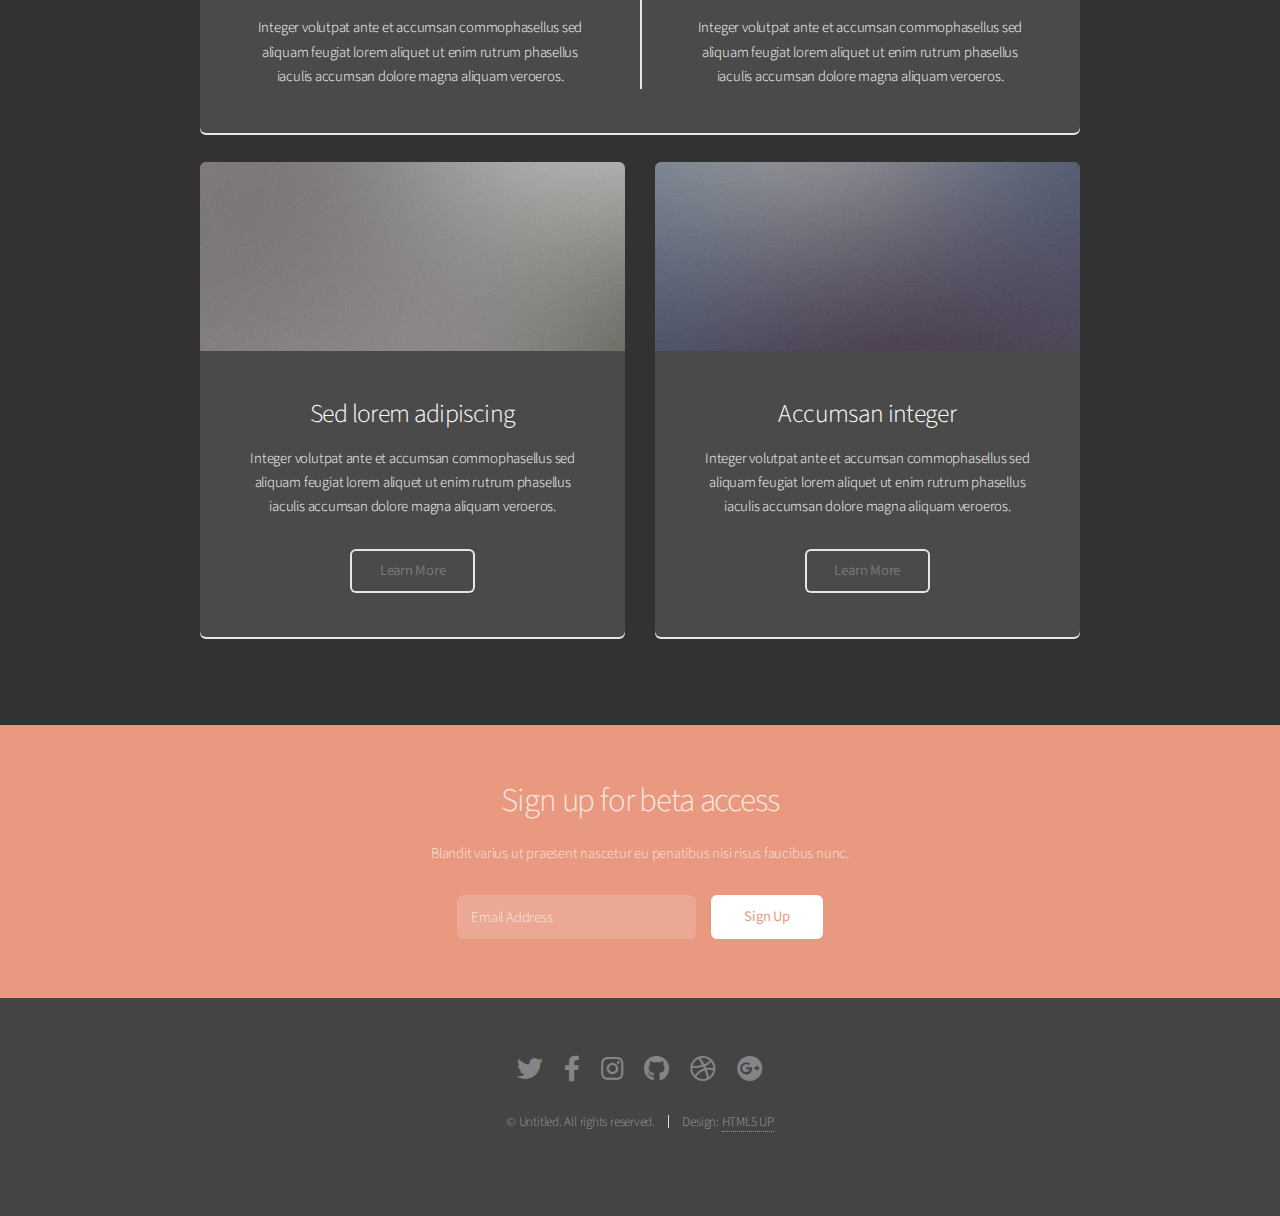
<file: originalHome.html>
<!DOCTYPE HTML>
<!--
	Alpha by HTML5 UP
	html5up.net | @ajlkn
	Free for personal and commercial use under the CCA 3.0 license (html5up.net/license)
-->
<html>
	<head>
		<title>Alpha by HTML5 UP</title>
		<meta charset="utf-8" />
		<meta name="viewport" content="width=device-width, initial-scale=1, user-scalable=no" />
		<link rel="stylesheet" href="assets/css/main.css" />
	</head>
	<body class="landing is-preload">
		<div id="page-wrapper">

			<!-- Header -->
				<header id="header" class="alt">
					<h1><a href="index.html">Alpha</a> by HTML5 UP</h1>
					<nav id="nav">
						<ul>
							<li><a href="index.html">Home</a></li>
							<li>
								<a href="#" class="icon solid fa-angle-down">Layouts</a>
								<ul>
									<li><a href="generic.html">Generic</a></li>
									<li><a href="contact.html">Contact</a></li>
									<li><a href="elements.html">Elements</a></li>
									<li>
										<a href="#">Submenu</a>
										<ul>
											<li><a href="#">Option One</a></li>
											<li><a href="#">Option Two</a></li>
											<li><a href="#">Option Three</a></li>
											<li><a href="#">Option Four</a></li>
										</ul>
									</li>
								</ul>
							</li>
							<li><a href="#" class="button">Sign Up</a></li>
						</ul>
					</nav>
				</header>

			<!-- Banner -->
				<section id="banner">
					<h2>Alpha</h2>
					<p>Another fine responsive site template freebie by HTML5 UP.</p>
					<ul class="actions special">
						<li><a href="#" class="button primary">Sign Up</a></li>
						<li><a href="#" class="button">Learn More</a></li>
					</ul>
				</section>

			<!-- Main -->
				<section id="main" class="container">

					<section class="box special">
						<header class="major">
							<h2>Introducing the ultimate mobile app
							<br />
							for doing stuff with your phone</h2>
							<p>Blandit varius ut praesent nascetur eu penatibus nisi risus faucibus nunc ornare<br />
							adipiscing nunc adipiscing. Condimentum turpis massa.</p>
						</header>
						<span class="image featured"><img src="images/pic01.jpg" alt="" /></span>
					</section>

					<section class="box special features">
						<div class="features-row">
							<section>
								<span class="icon solid major fa-bolt accent2"></span>
								<h3>Magna etiam</h3>
								<p>Integer volutpat ante et accumsan commophasellus sed aliquam feugiat lorem aliquet ut enim rutrum phasellus iaculis accumsan dolore magna aliquam veroeros.</p>
							</section>
							<section>
								<span class="icon solid major fa-chart-area accent3"></span>
								<h3>Ipsum dolor</h3>
								<p>Integer volutpat ante et accumsan commophasellus sed aliquam feugiat lorem aliquet ut enim rutrum phasellus iaculis accumsan dolore magna aliquam veroeros.</p>
							</section>
						</div>
						<div class="features-row">
							<section>
								<span class="icon solid major fa-cloud accent4"></span>
								<h3>Sed feugiat</h3>
								<p>Integer volutpat ante et accumsan commophasellus sed aliquam feugiat lorem aliquet ut enim rutrum phasellus iaculis accumsan dolore magna aliquam veroeros.</p>
							</section>
							<section>
								<span class="icon solid major fa-lock accent5"></span>
								<h3>Enim phasellus</h3>
								<p>Integer volutpat ante et accumsan commophasellus sed aliquam feugiat lorem aliquet ut enim rutrum phasellus iaculis accumsan dolore magna aliquam veroeros.</p>
							</section>
						</div>
					</section>

					<div class="row">
						<div class="col-6 col-12-narrower">

							<section class="box special">
								<span class="image featured"><img src="images/pic02.jpg" alt="" /></span>
								<h3>Sed lorem adipiscing</h3>
								<p>Integer volutpat ante et accumsan commophasellus sed aliquam feugiat lorem aliquet ut enim rutrum phasellus iaculis accumsan dolore magna aliquam veroeros.</p>
								<ul class="actions special">
									<li><a href="#" class="button alt">Learn More</a></li>
								</ul>
							</section>

						</div>
						<div class="col-6 col-12-narrower">

							<section class="box special">
								<span class="image featured"><img src="images/pic03.jpg" alt="" /></span>
								<h3>Accumsan integer</h3>
								<p>Integer volutpat ante et accumsan commophasellus sed aliquam feugiat lorem aliquet ut enim rutrum phasellus iaculis accumsan dolore magna aliquam veroeros.</p>
								<ul class="actions special">
									<li><a href="#" class="button alt">Learn More</a></li>
								</ul>
							</section>

						</div>
					</div>

				</section>

			<!-- CTA -->
				<section id="cta">

					<h2>Sign up for beta access</h2>
					<p>Blandit varius ut praesent nascetur eu penatibus nisi risus faucibus nunc.</p>

					<form>
						<div class="row gtr-50 gtr-uniform">
							<div class="col-8 col-12-mobilep">
								<input type="email" name="email" id="email" placeholder="Email Address" />
							</div>
							<div class="col-4 col-12-mobilep">
								<input type="submit" value="Sign Up" class="fit" />
							</div>
						</div>
					</form>

				</section>

			<!-- Footer -->
				<footer id="footer">
					<ul class="icons">
						<li><a href="#" class="icon brands fa-twitter"><span class="label">Twitter</span></a></li>
						<li><a href="#" class="icon brands fa-facebook-f"><span class="label">Facebook</span></a></li>
						<li><a href="#" class="icon brands fa-instagram"><span class="label">Instagram</span></a></li>
						<li><a href="#" class="icon brands fa-github"><span class="label">Github</span></a></li>
						<li><a href="#" class="icon brands fa-dribbble"><span class="label">Dribbble</span></a></li>
						<li><a href="#" class="icon brands fa-google-plus"><span class="label">Google+</span></a></li>
					</ul>
					<ul class="copyright">
						<li>&copy; Untitled. All rights reserved.</li><li>Design: <a href="http://html5up.net">HTML5 UP</a></li>
					</ul>
				</footer>

		</div>

		<!-- Scripts -->
			<script src="assets/js/jquery.min.js"></script>
			<script src="assets/js/jquery.dropotron.min.js"></script>
			<script src="assets/js/jquery.scrollex.min.js"></script>
			<script src="assets/js/browser.min.js"></script>
			<script src="assets/js/breakpoints.min.js"></script>
			<script src="assets/js/util.js"></script>
			<script src="assets/js/main.js"></script>

	</body>
</html>
</file>
<file: assets/css/main.css>
@import url("fontawesome-all.min.css");
@import url("https://fonts.googleapis.com/css?family=Source+Sans+Pro:300,400,300italic,400italic");

/*
	Alpha by HTML5 UP
	html5up.net | @ajlkn
	Free for personal and commercial use under the CCA 3.0 license (html5up.net/license)
*/

/* Reset */

/* Based on meyerweb.com/eric/tools/css/reset (v2.0 | 20110126 | License: public domain) */

:root {
  --color-font: white;
  --color-page-background: #323232;
  --color-component-background: #4a4a4a;
  --color-header-footer: #444;
  scroll-behavior: smooth;
}

html,
body,
div,
span,
applet,
object,
iframe,
h1,
h2,
h3,
h4,
h5,
h6,
p,
blockquote,
pre,
a,
abbr,
acronym,
address,
big,
cite,
code,
del,
dfn,
em,
img,
ins,
kbd,
q,
s,
samp,
small,
strike,
strong,
sub,
sup,
tt,
var,
b,
u,
i,
center,
dl,
dt,
dd,
ol,
ul,
li,
fieldset,
form,
label,
legend,
table,
caption,
tbody,
tfoot,
thead,
tr,
th,
td,
article,
aside,
canvas,
details,
embed,
figure,
figcaption,
footer,
header,
hgroup,
menu,
nav,
output,
ruby,
section,
summary,
time,
mark,
audio,
video {
  margin: 0;
  padding: 0;
  border: 0;
  font-size: 100%;
  font: inherit;
  vertical-align: baseline;
}

article,
aside,
details,
figcaption,
figure,
footer,
header,
hgroup,
menu,
nav,
section {
  display: block;
}

body {
  line-height: 1;
}

img {
  max-width: 100%;

  max-height: 100%;
}

ol,
ul {
  list-style: none;
}

blockquote,
q {
  quotes: none;
}

blockquote:before,
blockquote:after,
q:before,
q:after {
  content: "";
  content: none;
}

table {
  border-collapse: collapse;
  border-spacing: 0;
}

body {
  -webkit-text-size-adjust: none;
}

mark {
  background-color: transparent;
  color: inherit;
}

input::-moz-focus-inner {
  border: 0;
  padding: 0;
}

input,
select,
textarea {
  -moz-appearance: none;
  -webkit-appearance: none;
  -ms-appearance: none;
  appearance: none;
}

/* Basic */

@-ms-viewport {
  width: device-width;
}

body {
  -ms-overflow-style: scrollbar;
}

@media screen and (max-width: 480px) {
  html,
  body {
    min-width: 320px;
  }
}

html {
  box-sizing: border-box;
}

*,
*:before,
*:after {
  box-sizing: inherit;
}

body {
  background: var(--color-page-background);
}

body,
input,
select,
textarea {
  color: var(--color-font);
  font-family: "Source Sans Pro", sans-serif;
  font-size: 16pt;
  font-weight: 300;
  line-height: 1.65em;
  letter-spacing: -0.015em;
}

a {
  -moz-transition: color 0.2s ease-in-out, border-bottom-color 0.2s ease-in-out;
  -webkit-transition: color 0.2s ease-in-out,
    border-bottom-color 0.2s ease-in-out;
  -ms-transition: color 0.2s ease-in-out, border-bottom-color 0.2s ease-in-out;
  transition: color 0.2s ease-in-out, border-bottom-color 0.2s ease-in-out;
  border-bottom: dotted 1px;
  color: #e89980;
  text-decoration: none;
}

a:hover {
  border-bottom-color: transparent;
}

strong,
b {
  color: #646464;
  font-weight: 400;
}

em,
i {
  font-style: italic;
}

p {
  margin: 0 0 2em 0;
}

h1,
h2,
h3,
h4,
h5,
h6 {
  color: var(--color-font);
  font-weight: 300;
  line-height: 1em;
  margin: 0 0 0.5em 0;
}

h1 a,
h2 a,
h3 a,
h4 a,
h5 a,
h6 a {
  color: inherit;
  text-decoration: none;
}

h2 {
  font-size: 2.25em;
  line-height: 1.5em;
  letter-spacing: -0.035em;
}

h3 {
  font-size: 1.75em;
  line-height: 1.5em;
  letter-spacing: -0.025em;
}

h4 {
  font-size: 1.1em;
  line-height: 1.5em;
  letter-spacing: 0;
}

h5 {
  font-size: 0.9em;
  line-height: 1.5em;
  letter-spacing: 0;
}

h6 {
  font-size: 0.7em;
  line-height: 1.5em;
  letter-spacing: 0;
}

sub {
  font-size: 0.8em;
  position: relative;
  top: 0.5em;
}

sup {
  font-size: 0.8em;
  position: relative;
  top: -0.5em;
}

hr {
  border: 0;
  border-bottom: solid 2px #e5e5e5;
  margin: 2em 0;
}

hr.major {
  margin: 3em 0;
}

blockquote {
  border-left: solid 4px #e5e5e5;
  font-style: italic;
  margin: 0 0 2em 0;
  padding: 0.5em 0 0.5em 2em;
}

pre {
  -webkit-overflow-scrolling: touch;
  background: #f8f8f8;
  border-radius: 6px;
  border: solid 1px #e5e5e5;
  font-family: monospace;
  font-size: 0.9em;
  line-height: 1.75em;
  margin: 0 0 2em 0;
  overflow-x: auto;
  padding: 1em 1.5em;
}

code {
  background: #f8f8f8;
  border-radius: 6px;
  border: solid 1px #e5e5e5;
  font-family: monospace;
  font-size: 0.9em;
  margin: 0 0.25em;
  padding: 0.25em 0.65em;
}

.align-left {
  text-align: left;
}

.align-center {
  text-align: center;
}

.align-right {
  text-align: right;
}

/* Row */

.row {
  display: flex;
  flex-wrap: wrap;
  box-sizing: border-box;
  align-items: stretch;
}

.row > * {
  box-sizing: border-box;
}

.row.gtr-uniform > * > :last-child {
  margin-bottom: 0;
}

.row.aln-left {
  justify-content: flex-start;
}

.row.aln-center {
  justify-content: center;
}

.row.aln-right {
  justify-content: flex-end;
}

.row.aln-top {
  align-items: flex-start;
}

.row.aln-middle {
  align-items: center;
}

.row.aln-bottom {
  align-items: flex-end;
}

.row > .imp {
  order: -1;
}

.row > .col-1 {
  width: 8.33333%;
}

.row > .off-1 {
  margin-left: 8.33333%;
}

.row > .col-2 {
  width: 16.66667%;
}

.row > .off-2 {
  margin-left: 16.66667%;
}

.row > .col-3 {
  width: 25%;
}

.row > .off-3 {
  margin-left: 25%;
}

.row > .col-4 {
  width: 33.33333%;
}

.row > .off-4 {
  margin-left: 33.33333%;
}

.row > .col-5 {
  width: 41.66667%;
}

.row > .off-5 {
  margin-left: 41.66667%;
}

.row > .col-6 {
  width: 50%;
}

.row > .off-6 {
  margin-left: 50%;
}

.row > .col-7 {
  width: 58.33333%;
}

.row > .off-7 {
  margin-left: 58.33333%;
}

.row > .col-8 {
  width: 66.66667%;
}

.row > .off-8 {
  margin-left: 66.66667%;
}

.row > .col-9 {
  width: 75%;
}

.row > .off-9 {
  margin-left: 75%;
}

.row > .col-10 {
  width: 83.33333%;
}

.row > .off-10 {
  margin-left: 83.33333%;
}

.row > .col-11 {
  width: 91.66667%;
}

.row > .off-11 {
  margin-left: 91.66667%;
}

.row > .col-12 {
  width: 100%;
}

.row > .off-12 {
  margin-left: 100%;
}

.row.gtr-0 {
  margin-top: 0;
  margin-left: 0em;
}

.row.gtr-0 > * {
  padding: 0 0 0 0em;
}

.row.gtr-0.gtr-uniform {
  margin-top: 0em;
}

.row.gtr-0.gtr-uniform > * {
  padding-top: 0em;
}

.row.gtr-25 {
  margin-top: 0;
  margin-left: -0.5em;
}

.row.gtr-25 > * {
  padding: 0 0 0 0.5em;
}

.row.gtr-25.gtr-uniform {
  margin-top: -0.5em;
}

.row.gtr-25.gtr-uniform > * {
  padding-top: 0.5em;
}

.row.gtr-50 {
  margin-top: 0;
  margin-left: -1em;
}

.row.gtr-50 > * {
  padding: 0 0 0 1em;
}

.row.gtr-50.gtr-uniform {
  margin-top: -1em;
}

.row.gtr-50.gtr-uniform > * {
  padding-top: 1em;
}

.row {
  margin-top: 0;
  margin-left: -2em;
}

.row > * {
  padding: 0 0 0 2em;
}

.row.gtr-uniform {
  margin-top: -2em;
}

.row.gtr-uniform > * {
  padding-top: 2em;
}

.row.gtr-150 {
  margin-top: 0;
  margin-left: -3em;
}

.row.gtr-150 > * {
  padding: 0 0 0 3em;
}

.row.gtr-150.gtr-uniform {
  margin-top: -3em;
}

.row.gtr-150.gtr-uniform > * {
  padding-top: 3em;
}

.row.gtr-200 {
  margin-top: 0;
  margin-left: -4em;
}

.row.gtr-200 > * {
  padding: 0 0 0 4em;
}

.row.gtr-200.gtr-uniform {
  margin-top: -4em;
}

.row.gtr-200.gtr-uniform > * {
  padding-top: 4em;
}

@media screen and (max-width: 1680px) {
  .row {
    display: flex;
    flex-wrap: wrap;
    box-sizing: border-box;
    align-items: stretch;
  }

  .row > * {
    box-sizing: border-box;
  }

  .row.gtr-uniform > * > :last-child {
    margin-bottom: 0;
  }

  .row.aln-left {
    justify-content: flex-start;
  }

  .row.aln-center {
    justify-content: center;
  }

  .row.aln-right {
    justify-content: flex-end;
  }

  .row.aln-top {
    align-items: flex-start;
  }

  .row.aln-middle {
    align-items: center;
  }

  .row.aln-bottom {
    align-items: flex-end;
  }

  .row > .imp-wide {
    order: -1;
  }

  .row > .col-1-wide {
    width: 8.33333%;
  }

  .row > .off-1-wide {
    margin-left: 8.33333%;
  }

  .row > .col-2-wide {
    width: 16.66667%;
  }

  .row > .off-2-wide {
    margin-left: 16.66667%;
  }

  .row > .col-3-wide {
    width: 25%;
  }

  .row > .off-3-wide {
    margin-left: 25%;
  }

  .row > .col-4-wide {
    width: 33.33333%;
  }

  .row > .off-4-wide {
    margin-left: 33.33333%;
  }

  .row > .col-5-wide {
    width: 41.66667%;
  }

  .row > .off-5-wide {
    margin-left: 41.66667%;
  }

  .row > .col-6-wide {
    width: 50%;
  }

  .row > .off-6-wide {
    margin-left: 50%;
  }

  .row > .col-7-wide {
    width: 58.33333%;
  }

  .row > .off-7-wide {
    margin-left: 58.33333%;
  }

  .row > .col-8-wide {
    width: 66.66667%;
  }

  .row > .off-8-wide {
    margin-left: 66.66667%;
  }

  .row > .col-9-wide {
    width: 75%;
  }

  .row > .off-9-wide {
    margin-left: 75%;
  }

  .row > .col-10-wide {
    width: 83.33333%;
  }

  .row > .off-10-wide {
    margin-left: 83.33333%;
  }

  .row > .col-11-wide {
    width: 91.66667%;
  }

  .row > .off-11-wide {
    margin-left: 91.66667%;
  }

  .row > .col-12-wide {
    width: 100%;
  }

  .row > .off-12-wide {
    margin-left: 100%;
  }

  .row.gtr-0 {
    margin-top: 0;
    margin-left: 0em;
  }

  .row.gtr-0 > * {
    padding: 0 0 0 0em;
  }

  .row.gtr-0.gtr-uniform {
    margin-top: 0em;
  }

  .row.gtr-0.gtr-uniform > * {
    padding-top: 0em;
  }

  .row.gtr-25 {
    margin-top: 0;
    margin-left: -0.5em;
  }

  .row.gtr-25 > * {
    padding: 0 0 0 0.5em;
  }

  .row.gtr-25.gtr-uniform {
    margin-top: -0.5em;
  }

  .row.gtr-25.gtr-uniform > * {
    padding-top: 0.5em;
  }

  .row.gtr-50 {
    margin-top: 0;
    margin-left: -1em;
  }

  .row.gtr-50 > * {
    padding: 0 0 0 1em;
  }

  .row.gtr-50.gtr-uniform {
    margin-top: -1em;
  }

  .row.gtr-50.gtr-uniform > * {
    padding-top: 1em;
  }

  .row {
    margin-top: 0;
    margin-left: -2em;
  }

  .row > * {
    padding: 0 0 0 2em;
  }

  .row.gtr-uniform {
    margin-top: -2em;
  }

  .row.gtr-uniform > * {
    padding-top: 2em;
  }

  .row.gtr-150 {
    margin-top: 0;
    margin-left: -3em;
  }

  .row.gtr-150 > * {
    padding: 0 0 0 3em;
  }

  .row.gtr-150.gtr-uniform {
    margin-top: -3em;
  }

  .row.gtr-150.gtr-uniform > * {
    padding-top: 3em;
  }

  .row.gtr-200 {
    margin-top: 0;
    margin-left: -4em;
  }

  .row.gtr-200 > * {
    padding: 0 0 0 4em;
  }

  .row.gtr-200.gtr-uniform {
    margin-top: -4em;
  }

  .row.gtr-200.gtr-uniform > * {
    padding-top: 4em;
  }
}

@media screen and (max-width: 1280px) {
  .row {
    display: flex;
    flex-wrap: wrap;
    box-sizing: border-box;
    align-items: stretch;
  }

  .row > * {
    box-sizing: border-box;
  }

  .row.gtr-uniform > * > :last-child {
    margin-bottom: 0;
  }

  .row.aln-left {
    justify-content: flex-start;
  }

  .row.aln-center {
    justify-content: center;
  }

  .row.aln-right {
    justify-content: flex-end;
  }

  .row.aln-top {
    align-items: flex-start;
  }

  .row.aln-middle {
    align-items: center;
  }

  .row.aln-bottom {
    align-items: flex-end;
  }

  .row > .imp-normal {
    order: -1;
  }

  .row > .col-1-normal {
    width: 8.33333%;
  }

  .row > .off-1-normal {
    margin-left: 8.33333%;
  }

  .row > .col-2-normal {
    width: 16.66667%;
  }

  .row > .off-2-normal {
    margin-left: 16.66667%;
  }

  .row > .col-3-normal {
    width: 25%;
  }

  .row > .off-3-normal {
    margin-left: 25%;
  }

  .row > .col-4-normal {
    width: 33.33333%;
  }

  .row > .off-4-normal {
    margin-left: 33.33333%;
  }

  .row > .col-5-normal {
    width: 41.66667%;
  }

  .row > .off-5-normal {
    margin-left: 41.66667%;
  }

  .row > .col-6-normal {
    width: 50%;
  }

  .row > .off-6-normal {
    margin-left: 50%;
  }

  .row > .col-7-normal {
    width: 58.33333%;
  }

  .row > .off-7-normal {
    margin-left: 58.33333%;
  }

  .row > .col-8-normal {
    width: 66.66667%;
  }

  .row > .off-8-normal {
    margin-left: 66.66667%;
  }

  .row > .col-9-normal {
    width: 75%;
  }

  .row > .off-9-normal {
    margin-left: 75%;
  }

  .row > .col-10-normal {
    width: 83.33333%;
  }

  .row > .off-10-normal {
    margin-left: 83.33333%;
  }

  .row > .col-11-normal {
    width: 91.66667%;
  }

  .row > .off-11-normal {
    margin-left: 91.66667%;
  }

  .row > .col-12-normal {
    width: 100%;
  }

  .row > .off-12-normal {
    margin-left: 100%;
  }

  .row.gtr-0 {
    margin-top: 0;
    margin-left: 0em;
  }

  .row.gtr-0 > * {
    padding: 0 0 0 0em;
  }

  .row.gtr-0.gtr-uniform {
    margin-top: 0em;
  }

  .row.gtr-0.gtr-uniform > * {
    padding-top: 0em;
  }

  .row.gtr-25 {
    margin-top: 0;
    margin-left: -0.5em;
  }

  .row.gtr-25 > * {
    padding: 0 0 0 0.5em;
  }

  .row.gtr-25.gtr-uniform {
    margin-top: -0.5em;
  }

  .row.gtr-25.gtr-uniform > * {
    padding-top: 0.5em;
  }

  .row.gtr-50 {
    margin-top: 0;
    margin-left: -1em;
  }

  .row.gtr-50 > * {
    padding: 0 0 0 1em;
  }

  .row.gtr-50.gtr-uniform {
    margin-top: -1em;
  }

  .row.gtr-50.gtr-uniform > * {
    padding-top: 1em;
  }

  .row {
    margin-top: 0;
    margin-left: -2em;
  }

  .row > * {
    padding: 0 0 0 2em;
  }

  .row.gtr-uniform {
    margin-top: -2em;
  }

  .row.gtr-uniform > * {
    padding-top: 2em;
  }

  .row.gtr-150 {
    margin-top: 0;
    margin-left: -3em;
  }

  .row.gtr-150 > * {
    padding: 0 0 0 3em;
  }

  .row.gtr-150.gtr-uniform {
    margin-top: -3em;
  }

  .row.gtr-150.gtr-uniform > * {
    padding-top: 3em;
  }

  .row.gtr-200 {
    margin-top: 0;
    margin-left: -4em;
  }

  .row.gtr-200 > * {
    padding: 0 0 0 4em;
  }

  .row.gtr-200.gtr-uniform {
    margin-top: -4em;
  }

  .row.gtr-200.gtr-uniform > * {
    padding-top: 4em;
  }
}

@media screen and (max-width: 980px) {
  .row {
    display: flex;
    flex-wrap: wrap;
    box-sizing: border-box;
    align-items: stretch;
  }

  .row > * {
    box-sizing: border-box;
  }

  .row.gtr-uniform > * > :last-child {
    margin-bottom: 0;
  }

  .row.aln-left {
    justify-content: flex-start;
  }

  .row.aln-center {
    justify-content: center;
  }

  .row.aln-right {
    justify-content: flex-end;
  }

  .row.aln-top {
    align-items: flex-start;
  }

  .row.aln-middle {
    align-items: center;
  }

  .row.aln-bottom {
    align-items: flex-end;
  }

  .row > .imp-narrow {
    order: -1;
  }

  .row > .col-1-narrow {
    width: 8.33333%;
  }

  .row > .off-1-narrow {
    margin-left: 8.33333%;
  }

  .row > .col-2-narrow {
    width: 16.66667%;
  }

  .row > .off-2-narrow {
    margin-left: 16.66667%;
  }

  .row > .col-3-narrow {
    width: 25%;
  }

  .row > .off-3-narrow {
    margin-left: 25%;
  }

  .row > .col-4-narrow {
    width: 33.33333%;
  }

  .row > .off-4-narrow {
    margin-left: 33.33333%;
  }

  .row > .col-5-narrow {
    width: 41.66667%;
  }

  .row > .off-5-narrow {
    margin-left: 41.66667%;
  }

  .row > .col-6-narrow {
    width: 50%;
  }

  .row > .off-6-narrow {
    margin-left: 50%;
  }

  .row > .col-7-narrow {
    width: 58.33333%;
  }

  .row > .off-7-narrow {
    margin-left: 58.33333%;
  }

  .row > .col-8-narrow {
    width: 66.66667%;
  }

  .row > .off-8-narrow {
    margin-left: 66.66667%;
  }

  .row > .col-9-narrow {
    width: 75%;
  }

  .row > .off-9-narrow {
    margin-left: 75%;
  }

  .row > .col-10-narrow {
    width: 83.33333%;
  }

  .row > .off-10-narrow {
    margin-left: 83.33333%;
  }

  .row > .col-11-narrow {
    width: 91.66667%;
  }

  .row > .off-11-narrow {
    margin-left: 91.66667%;
  }

  .row > .col-12-narrow {
    width: 100%;
  }

  .row > .off-12-narrow {
    margin-left: 100%;
  }

  .row.gtr-0 {
    margin-top: 0;
    margin-left: 0em;
  }

  .row.gtr-0 > * {
    padding: 0 0 0 0em;
  }

  .row.gtr-0.gtr-uniform {
    margin-top: 0em;
  }

  .row.gtr-0.gtr-uniform > * {
    padding-top: 0em;
  }

  .row.gtr-25 {
    margin-top: 0;
    margin-left: -0.5em;
  }

  .row.gtr-25 > * {
    padding: 0 0 0 0.5em;
  }

  .row.gtr-25.gtr-uniform {
    margin-top: -0.5em;
  }

  .row.gtr-25.gtr-uniform > * {
    padding-top: 0.5em;
  }

  .row.gtr-50 {
    margin-top: 0;
    margin-left: -1em;
  }

  .row.gtr-50 > * {
    padding: 0 0 0 1em;
  }

  .row.gtr-50.gtr-uniform {
    margin-top: -1em;
  }

  .row.gtr-50.gtr-uniform > * {
    padding-top: 1em;
  }

  .row {
    margin-top: 0;
    margin-left: -2em;
  }

  .row > * {
    padding: 0 0 0 2em;
  }

  .row.gtr-uniform {
    margin-top: -2em;
  }

  .row.gtr-uniform > * {
    padding-top: 2em;
  }

  .row.gtr-150 {
    margin-top: 0;
    margin-left: -3em;
  }

  .row.gtr-150 > * {
    padding: 0 0 0 3em;
  }

  .row.gtr-150.gtr-uniform {
    margin-top: -3em;
  }

  .row.gtr-150.gtr-uniform > * {
    padding-top: 3em;
  }

  .row.gtr-200 {
    margin-top: 0;
    margin-left: -4em;
  }

  .row.gtr-200 > * {
    padding: 0 0 0 4em;
  }

  .row.gtr-200.gtr-uniform {
    margin-top: -4em;
  }

  .row.gtr-200.gtr-uniform > * {
    padding-top: 4em;
  }
}

@media screen and (max-width: 840px) {
  .row {
    display: flex;
    flex-wrap: wrap;
    box-sizing: border-box;
    align-items: stretch;
  }

  .row > * {
    box-sizing: border-box;
  }

  .row.gtr-uniform > * > :last-child {
    margin-bottom: 0;
  }

  .row.aln-left {
    justify-content: flex-start;
  }

  .row.aln-center {
    justify-content: center;
  }

  .row.aln-right {
    justify-content: flex-end;
  }

  .row.aln-top {
    align-items: flex-start;
  }

  .row.aln-middle {
    align-items: center;
  }

  .row.aln-bottom {
    align-items: flex-end;
  }

  .row > .imp-narrower {
    order: -1;
  }

  .row > .col-1-narrower {
    width: 8.33333%;
  }

  .row > .off-1-narrower {
    margin-left: 8.33333%;
  }

  .row > .col-2-narrower {
    width: 16.66667%;
  }

  .row > .off-2-narrower {
    margin-left: 16.66667%;
  }

  .row > .col-3-narrower {
    width: 25%;
  }

  .row > .off-3-narrower {
    margin-left: 25%;
  }

  .row > .col-4-narrower {
    width: 33.33333%;
  }

  .row > .off-4-narrower {
    margin-left: 33.33333%;
  }

  .row > .col-5-narrower {
    width: 41.66667%;
  }

  .row > .off-5-narrower {
    margin-left: 41.66667%;
  }

  .row > .col-6-narrower {
    width: 50%;
  }

  .row > .off-6-narrower {
    margin-left: 50%;
  }

  .row > .col-7-narrower {
    width: 58.33333%;
  }

  .row > .off-7-narrower {
    margin-left: 58.33333%;
  }

  .row > .col-8-narrower {
    width: 66.66667%;
  }

  .row > .off-8-narrower {
    margin-left: 66.66667%;
  }

  .row > .col-9-narrower {
    width: 75%;
  }

  .row > .off-9-narrower {
    margin-left: 75%;
  }

  .row > .col-10-narrower {
    width: 83.33333%;
  }

  .row > .off-10-narrower {
    margin-left: 83.33333%;
  }

  .row > .col-11-narrower {
    width: 91.66667%;
  }

  .row > .off-11-narrower {
    margin-left: 91.66667%;
  }

  .row > .col-12-narrower {
    width: 100%;
  }

  .row > .off-12-narrower {
    margin-left: 100%;
  }

  .row.gtr-0 {
    margin-top: 0;
    margin-left: 0em;
  }

  .row.gtr-0 > * {
    padding: 0 0 0 0em;
  }

  .row.gtr-0.gtr-uniform {
    margin-top: 0em;
  }

  .row.gtr-0.gtr-uniform > * {
    padding-top: 0em;
  }

  .row.gtr-25 {
    margin-top: 0;
    margin-left: -0.5em;
  }

  .row.gtr-25 > * {
    padding: 0 0 0 0.5em;
  }

  .row.gtr-25.gtr-uniform {
    margin-top: -0.5em;
  }

  .row.gtr-25.gtr-uniform > * {
    padding-top: 0.5em;
  }

  .row.gtr-50 {
    margin-top: 0;
    margin-left: -1em;
  }

  .row.gtr-50 > * {
    padding: 0 0 0 1em;
  }

  .row.gtr-50.gtr-uniform {
    margin-top: -1em;
  }

  .row.gtr-50.gtr-uniform > * {
    padding-top: 1em;
  }

  .row {
    margin-top: 0;
    margin-left: -2em;
  }

  .row > * {
    padding: 0 0 0 2em;
  }

  .row.gtr-uniform {
    margin-top: -2em;
  }

  .row.gtr-uniform > * {
    padding-top: 2em;
  }

  .row.gtr-150 {
    margin-top: 0;
    margin-left: -3em;
  }

  .row.gtr-150 > * {
    padding: 0 0 0 3em;
  }

  .row.gtr-150.gtr-uniform {
    margin-top: -3em;
  }

  .row.gtr-150.gtr-uniform > * {
    padding-top: 3em;
  }

  .row.gtr-200 {
    margin-top: 0;
    margin-left: -4em;
  }

  .row.gtr-200 > * {
    padding: 0 0 0 4em;
  }

  .row.gtr-200.gtr-uniform {
    margin-top: -4em;
  }

  .row.gtr-200.gtr-uniform > * {
    padding-top: 4em;
  }
}

@media screen and (max-width: 736px) {
  .row {
    display: flex;
    flex-wrap: wrap;
    box-sizing: border-box;
    align-items: stretch;
  }

  .row > * {
    box-sizing: border-box;
  }

  .row.gtr-uniform > * > :last-child {
    margin-bottom: 0;
  }

  .row.aln-left {
    justify-content: flex-start;
  }

  .row.aln-center {
    justify-content: center;
  }

  .row.aln-right {
    justify-content: flex-end;
  }

  .row.aln-top {
    align-items: flex-start;
  }

  .row.aln-middle {
    align-items: center;
  }

  .row.aln-bottom {
    align-items: flex-end;
  }

  .row > .imp-mobile {
    order: -1;
  }

  .row > .col-1-mobile {
    width: 8.33333%;
  }

  .row > .off-1-mobile {
    margin-left: 8.33333%;
  }

  .row > .col-2-mobile {
    width: 16.66667%;
  }

  .row > .off-2-mobile {
    margin-left: 16.66667%;
  }

  .row > .col-3-mobile {
    width: 25%;
  }

  .row > .off-3-mobile {
    margin-left: 25%;
  }

  .row > .col-4-mobile {
    width: 33.33333%;
  }

  .row > .off-4-mobile {
    margin-left: 33.33333%;
  }

  .row > .col-5-mobile {
    width: 41.66667%;
  }

  .row > .off-5-mobile {
    margin-left: 41.66667%;
  }

  .row > .col-6-mobile {
    width: 50%;
  }

  .row > .off-6-mobile {
    margin-left: 50%;
  }

  .row > .col-7-mobile {
    width: 58.33333%;
  }

  .row > .off-7-mobile {
    margin-left: 58.33333%;
  }

  .row > .col-8-mobile {
    width: 66.66667%;
  }

  .row > .off-8-mobile {
    margin-left: 66.66667%;
  }

  .row > .col-9-mobile {
    width: 75%;
  }

  .row > .off-9-mobile {
    margin-left: 75%;
  }

  .row > .col-10-mobile {
    width: 83.33333%;
  }

  .row > .off-10-mobile {
    margin-left: 83.33333%;
  }

  .row > .col-11-mobile {
    width: 91.66667%;
  }

  .row > .off-11-mobile {
    margin-left: 91.66667%;
  }

  .row > .col-12-mobile {
    width: 100%;
  }

  .row > .off-12-mobile {
    margin-left: 100%;
  }

  .row.gtr-0 {
    margin-top: 0;
    margin-left: 0em;
  }

  .row.gtr-0 > * {
    padding: 0 0 0 0em;
  }

  .row.gtr-0.gtr-uniform {
    margin-top: 0em;
  }

  .row.gtr-0.gtr-uniform > * {
    padding-top: 0em;
  }

  .row.gtr-25 {
    margin-top: 0;
    margin-left: -0.5em;
  }

  .row.gtr-25 > * {
    padding: 0 0 0 0.5em;
  }

  .row.gtr-25.gtr-uniform {
    margin-top: -0.5em;
  }

  .row.gtr-25.gtr-uniform > * {
    padding-top: 0.5em;
  }

  .row.gtr-50 {
    margin-top: 0;
    margin-left: -1em;
  }

  .row.gtr-50 > * {
    padding: 0 0 0 1em;
  }

  .row.gtr-50.gtr-uniform {
    margin-top: -1em;
  }

  .row.gtr-50.gtr-uniform > * {
    padding-top: 1em;
  }

  .row {
    margin-top: 0;
    margin-left: -2em;
  }

  .row > * {
    padding: 0 0 0 2em;
  }

  .row.gtr-uniform {
    margin-top: -2em;
  }

  .row.gtr-uniform > * {
    padding-top: 2em;
  }

  .row.gtr-150 {
    margin-top: 0;
    margin-left: -3em;
  }

  .row.gtr-150 > * {
    padding: 0 0 0 3em;
  }

  .row.gtr-150.gtr-uniform {
    margin-top: -3em;
  }

  .row.gtr-150.gtr-uniform > * {
    padding-top: 3em;
  }

  .row.gtr-200 {
    margin-top: 0;
    margin-left: -4em;
  }

  .row.gtr-200 > * {
    padding: 0 0 0 4em;
  }

  .row.gtr-200.gtr-uniform {
    margin-top: -4em;
  }

  .row.gtr-200.gtr-uniform > * {
    padding-top: 4em;
  }
}

@media screen and (max-width: 480px) {
  .row {
    display: flex;
    flex-wrap: wrap;
    box-sizing: border-box;
    align-items: stretch;
  }

  .row > * {
    box-sizing: border-box;
  }

  .row.gtr-uniform > * > :last-child {
    margin-bottom: 0;
  }

  .row.aln-left {
    justify-content: flex-start;
  }

  .row.aln-center {
    justify-content: center;
  }

  .row.aln-right {
    justify-content: flex-end;
  }

  .row.aln-top {
    align-items: flex-start;
  }

  .row.aln-middle {
    align-items: center;
  }

  .row.aln-bottom {
    align-items: flex-end;
  }

  .row > .imp-mobilep {
    order: -1;
  }

  .row > .col-1-mobilep {
    width: 8.33333%;
  }

  .row > .off-1-mobilep {
    margin-left: 8.33333%;
  }

  .row > .col-2-mobilep {
    width: 16.66667%;
  }

  .row > .off-2-mobilep {
    margin-left: 16.66667%;
  }

  .row > .col-3-mobilep {
    width: 25%;
  }

  .row > .off-3-mobilep {
    margin-left: 25%;
  }

  .row > .col-4-mobilep {
    width: 33.33333%;
  }

  .row > .off-4-mobilep {
    margin-left: 33.33333%;
  }

  .row > .col-5-mobilep {
    width: 41.66667%;
  }

  .row > .off-5-mobilep {
    margin-left: 41.66667%;
  }

  .row > .col-6-mobilep {
    width: 50%;
  }

  .row > .off-6-mobilep {
    margin-left: 50%;
  }

  .row > .col-7-mobilep {
    width: 58.33333%;
  }

  .row > .off-7-mobilep {
    margin-left: 58.33333%;
  }

  .row > .col-8-mobilep {
    width: 66.66667%;
  }

  .row > .off-8-mobilep {
    margin-left: 66.66667%;
  }

  .row > .col-9-mobilep {
    width: 75%;
  }

  .row > .off-9-mobilep {
    margin-left: 75%;
  }

  .row > .col-10-mobilep {
    width: 83.33333%;
  }

  .row > .off-10-mobilep {
    margin-left: 83.33333%;
  }

  .row > .col-11-mobilep {
    width: 91.66667%;
  }

  .row > .off-11-mobilep {
    margin-left: 91.66667%;
  }

  .row > .col-12-mobilep {
    width: 100%;
  }

  .row > .off-12-mobilep {
    margin-left: 100%;
  }

  .row.gtr-0 {
    margin-top: 0;
    margin-left: 0em;
  }

  .row.gtr-0 > * {
    padding: 0 0 0 0em;
  }

  .row.gtr-0.gtr-uniform {
    margin-top: 0em;
  }

  .row.gtr-0.gtr-uniform > * {
    padding-top: 0em;
  }

  .row.gtr-25 {
    margin-top: 0;
    margin-left: -0.5em;
  }

  .row.gtr-25 > * {
    padding: 0 0 0 0.5em;
  }

  .row.gtr-25.gtr-uniform {
    margin-top: -0.5em;
  }

  .row.gtr-25.gtr-uniform > * {
    padding-top: 0.5em;
  }

  .row.gtr-50 {
    margin-top: 0;
    margin-left: -1em;
  }

  .row.gtr-50 > * {
    padding: 0 0 0 1em;
  }

  .row.gtr-50.gtr-uniform {
    margin-top: -1em;
  }

  .row.gtr-50.gtr-uniform > * {
    padding-top: 1em;
  }

  .row {
    margin-top: 0;
    margin-left: -2em;
  }

  .row > * {
    padding: 0 0 0 2em;
  }

  .row.gtr-uniform {
    margin-top: -2em;
  }

  .row.gtr-uniform > * {
    padding-top: 2em;
  }

  .row.gtr-150 {
    margin-top: 0;
    margin-left: -3em;
  }

  .row.gtr-150 > * {
    padding: 0 0 0 3em;
  }

  .row.gtr-150.gtr-uniform {
    margin-top: -3em;
  }

  .row.gtr-150.gtr-uniform > * {
    padding-top: 3em;
  }

  .row.gtr-200 {
    margin-top: 0;
    margin-left: -4em;
  }

  .row.gtr-200 > * {
    padding: 0 0 0 4em;
  }

  .row.gtr-200.gtr-uniform {
    margin-top: -4em;
  }

  .row.gtr-200.gtr-uniform > * {
    padding-top: 4em;
  }
}

/* Container */

.container {
  margin: 0 auto;
  max-width: calc(100% - 5em);
  width: 60em;
}

.container.xsmall {
  width: 15em;
}

.container.small {
  width: 30em;
}

.container.medium {
  width: 45em;
}

.container.large {
  width: 75em;
}

.container.xlarge {
  width: 90em;
}

.container.max {
  width: 100%;
}

@media screen and (max-width: 840px) {
  .container {
    width: 100% !important;
  }
}

@media screen and (max-width: 736px) {
  .container {
    max-width: 100%;
  }
}

/* Section/Article */

section.special,
article.special {
  text-align: center;
}

header p {
  color: #999;
  position: relative;
  margin: 0 0 1.5em 0;
  font-style: italic;
}

header h2 + p {
  font-size: 1.25em;
  margin-top: -1em;
  line-height: 1.5em;
}

header h3 + p {
  font-size: 1.1em;
  margin-top: -0.85em;
  line-height: 1.5em;
}

header h4 + p,
header h5 + p,
header h6 + p {
  font-size: 0.8em;
  margin-top: -0.5em;
  line-height: 1.5em;
}

header.major {
  padding: 1em 0;
  text-align: center;
}

header.major h2 {
  margin: 0;
}

header.major p {
  display: inline-block;
  border-top: solid 2px #e5e5e5;
  color: #777;
  margin: 1.5em 0 0 0;
  padding: 1.5em 0 0 0;
  font-style: normal;
}

/* Form */

form {
  margin: 0 0 2em 0;
}

label {
  color: #646464;
  display: block;
  font-size: 0.9em;
  font-weight: 300;
  margin: 0 0 1em 0;
}

input[type="text"],
input[type="password"],
input[type="email"],
select,
textarea {
  -moz-appearance: none;
  -webkit-appearance: none;
  -ms-appearance: none;
  appearance: none;
  background-color: #f8f8f8;
  border-radius: 6px;
  border: solid 1px #e5e5e5;
  color: inherit;
  display: block;
  outline: 0;
  padding: 0 1em;
  text-decoration: none;
  width: 100%;
}

input[type="text"]:invalid,
input[type="password"]:invalid,
input[type="email"]:invalid,
select:invalid,
textarea:invalid {
  box-shadow: none;
}

input[type="text"]:focus,
input[type="password"]:focus,
input[type="email"]:focus,
select:focus,
textarea:focus {
  border-color: #e89980;
  box-shadow: 0 0 0 2px #e89980;
}

select {
  background-image: url("data:image/svg+xml;charset=utf8,%3Csvg xmlns='http://www.w3.org/2000/svg' width='40' height='40' preserveAspectRatio='none' viewBox='0 0 40 40'%3E%3Cpath d='M9.4,12.3l10.4,10.4l10.4-10.4c0.2-0.2,0.5-0.4,0.9-0.4c0.3,0,0.6,0.1,0.9,0.4l3.3,3.3c0.2,0.2,0.4,0.5,0.4,0.9 c0,0.4-0.1,0.6-0.4,0.9L20.7,31.9c-0.2,0.2-0.5,0.4-0.9,0.4c-0.3,0-0.6-0.1-0.9-0.4L4.3,17.3c-0.2-0.2-0.4-0.5-0.4-0.9 c0-0.4,0.1-0.6,0.4-0.9l3.3-3.3c0.2-0.2,0.5-0.4,0.9-0.4S9.1,12.1,9.4,12.3z' fill='%23e5e5e5' /%3E%3C/svg%3E");
  background-size: 1.25em;
  background-repeat: no-repeat;
  background-position: calc(100% - 1em) center;
  height: 3em;
  padding-right: 3em;
  text-overflow: ellipsis;
}

select option {
  color: #777;
  background-color: #f5f5f5;
}

select:focus::-ms-value {
  background-color: transparent;
}

select::-ms-expand {
  display: none;
}

input[type="text"],
input[type="password"],
input[type="email"],
select {
  height: 3em;
}

textarea {
  padding: 0.75em 1em;
}

input[type="checkbox"],
input[type="radio"] {
  -moz-appearance: none;
  -webkit-appearance: none;
  -ms-appearance: none;
  appearance: none;
  display: block;
  float: left;
  margin-right: -2em;
  opacity: 0;
  width: 1em;
  z-index: -1;
}

input[type="checkbox"] + label,
input[type="radio"] + label {
  text-decoration: none;
  color: #777;
  cursor: pointer;
  display: inline-block;
  font-size: 1em;
  font-weight: 300;
  padding-left: 2.55em;
  padding-right: 0.75em;
  position: relative;
}

input[type="checkbox"] + label:before,
input[type="radio"] + label:before {
  -moz-osx-font-smoothing: grayscale;
  -webkit-font-smoothing: antialiased;
  display: inline-block;
  font-style: normal;
  font-variant: normal;
  text-rendering: auto;
  line-height: 1;
  text-transform: none !important;
  font-family: "Font Awesome 5 Free";
  font-weight: 900;
}

input[type="checkbox"] + label:before,
input[type="radio"] + label:before {
  background: #f8f8f8;
  border-radius: 6px;
  border: solid 1px #e5e5e5;
  content: "";
  display: inline-block;
  font-size: 0.8em;
  height: 2.25em;
  left: 0;
  line-height: 2.25em;
  position: absolute;
  text-align: center;
  top: 0;
  width: 2.25em;
}

input[type="checkbox"]:checked + label:before,
input[type="radio"]:checked + label:before {
  background: #666;
  border-color: #666;
  color: #ffffff;
  content: "\f00c";
}

input[type="checkbox"]:focus + label:before,
input[type="radio"]:focus + label:before {
  border-color: #e89980;
  box-shadow: 0 0 0 1px #e89980;
}

input[type="checkbox"] + label:before {
  border-radius: 6px;
}

input[type="radio"] + label:before {
  border-radius: 100%;
}

::-webkit-input-placeholder {
  color: #999 !important;
  opacity: 1;
}

:-moz-placeholder {
  color: #999 !important;
  opacity: 1;
}

::-moz-placeholder {
  color: #999 !important;
  opacity: 1;
}

:-ms-input-placeholder {
  color: #999 !important;
  opacity: 1;
}

/* Box */

.box {
  background: var(--color-component-background);
  border-radius: 6px;
  box-shadow: 0 2px 0 0 #e5e5e5;
  margin: 0 0 2em 0;
  padding: 3em;
}

.box > :last-child {
  margin-bottom: 0;
}

.box.alt {
  background: none !important;
  border-radius: 0 !important;
  box-shadow: none !important;
  margin: 0 0 2em 0;
  padding: 0 !important;
}

.box.features .features-row {
  border-top: solid 2px #e5e5e5;
  position: relative;
}

.box.features .features-row:after {
  clear: both;
  content: "";
  display: block;
}

.box.features .features-row section {
  float: left;
  padding: 3em;
  width: 50%;
}

.box.features .features-row section :last-child {
  margin-bottom: 0;
}

.box.features .features-row section:nth-child(2n) {
  padding-right: 0;
}

.box.features .features-row section:nth-child(2n):before {
  background: #e5e5e5;
  content: "";
  display: block;
  height: 100%;
  margin-left: -3em;
  position: absolute;
  top: 0;
  width: 2px;
}

.box.features .features-row section:nth-child(2n-1) {
  padding-left: 0;
}

.box.features .features-row:first-child {
  border-top: 0;
}

.box.features .features-row:first-child section {
  padding-top: 0;
}

.box.features .features-row:last-child {
  padding-bottom: 0;
}

.box.features .features-row:last-child section {
  padding-bottom: 0;
}

.box.special {
  text-align: center;
}

.box .image.featured {
  border-radius: 0;
  display: block;
  margin: 3em 0 3em -3em;
  position: relative;
  width: calc(100% + 6em);
}

.box .image.featured img {
  border-radius: 0;
  display: block;
  width: 100%;
}

.box .image.featured:first-child {
  border-radius: 6px 6px 0 0;
  margin-bottom: 3em;
  margin-top: -3em;
}

.box .image.featured:first-child img {
  border-radius: 6px 6px 0 0;
}

.box .image.featured:last-child {
  border-radius: 0 0 6px 6px;
  margin-bottom: -3em;
  margin-top: 3em;
}

.box .image.featured:last-child img {
  border-radius: 0 0 6px 6px;
}

/* Icon */

.icon {
  text-decoration: none;
  border-bottom: none;
  position: relative;
}

.icon:before {
  -moz-osx-font-smoothing: grayscale;
  -webkit-font-smoothing: antialiased;
  display: inline-block;
  font-style: normal;
  font-variant: normal;
  text-rendering: auto;
  line-height: 1;
  text-transform: none !important;
  font-family: "Font Awesome 5 Free";
  font-weight: 400;
}

.icon > .label {
  display: none;
}

.icon:before {
  line-height: inherit;
}

.icon.solid:before {
  font-weight: 900;
}

.icon.brands:before {
  font-family: "Font Awesome 5 Brands";
}

.icon.major {
  background: #666;
  border-radius: 100%;
  color: #ffffff;
  cursor: default;
  display: inline-block;
  height: 5.5em;
  line-height: 5.5em;
  margin: 0 0 2em 0;
  width: 5.5em;
}

.icon.major:before {
  font-size: 2.5em;
}

.icon.major.accent1 {
  background: #666;
  color: #ffffff;
}

.icon.major.accent2 {
  background: #e89980;
  color: #ffffff;
}

.icon.major.accent3 {
  background: #7fcdb8;
  color: #ffffff;
}

.icon.major.accent4 {
  background: #90b0ba;
  color: #ffffff;
}

.icon.major.accent5 {
  background: #e5cb95;
  color: #ffffff;
}

/* Image */

.image {
  border-radius: 6px;
  border: 0;
  display: inline-block;
  position: relative;
}

.image img {
  border-radius: 6px;
  display: block;
}

.image.left {
  float: left;
  padding: 0 1.5em 1em 0;
  top: 0.25em;
}

.image.right {
  float: right;
  padding: 0 0 1em 1.5em;
  top: 0.25em;
}

.image.fit {
  display: block;
  margin: 0 0 2em 0;
  width: 100%;
}

.image.fit img {
  display: block;
  width: 100%;
}

/* List */

ol {
  list-style: decimal;
  margin: 0 0 2em 0;
  padding-left: 1.25em;
}

ol li {
  padding-left: 0.25em;
}

ul {
  list-style: disc;
  margin: 0 0 2em 0;
  padding-left: 1em;
}

ul li {
  padding-left: 0.5em;
}

ul.alt {
  list-style: none;
  padding-left: 0;
}

ul.alt li {
  border-top: solid 1px #e5e5e5;
  padding: 0.5em 0;
}

ul.alt li:first-child {
  border-top: 0;
  padding-top: 0;
}

ul.icons {
  cursor: default;
  list-style: none;
  padding-left: 0;
}

ul.icons li {
  display: inline-block;
  padding: 0 1.25em 0 0;
}

ul.icons li:last-child {
  padding-right: 0;
}

ul.icons li .icon {
  color: inherit;
}

ul.icons li .icon:before {
  font-size: 1.75em;
}

dl {
  margin: 0 0 2em 0;
}

/* Actions */

ul.actions {
  display: -moz-flex;
  display: -webkit-flex;
  display: -ms-flex;
  display: flex;
  cursor: default;
  list-style: none;
  margin-left: -1em;
  padding-left: 0;
}

ul.actions li {
  padding: 0 0 0 1em;
  vertical-align: middle;
}

ul.actions.special {
  -moz-justify-content: center;
  -webkit-justify-content: center;
  -ms-justify-content: center;
  justify-content: center;
  width: 100%;
  margin-left: 0;
}

ul.actions.special li:first-child {
  padding-left: 0;
}

ul.actions.stacked {
  -moz-flex-direction: column;
  -webkit-flex-direction: column;
  -ms-flex-direction: column;
  flex-direction: column;
  margin-left: 0;
}

ul.actions.stacked li {
  padding: 1.3em 0 0 0;
}

ul.actions.stacked li:first-child {
  padding-top: 0;
}

ul.actions.fit {
  width: calc(100% + 1em);
}

ul.actions.fit li {
  -moz-flex-grow: 1;
  -webkit-flex-grow: 1;
  -ms-flex-grow: 1;
  flex-grow: 1;
  -moz-flex-shrink: 1;
  -webkit-flex-shrink: 1;
  -ms-flex-shrink: 1;
  flex-shrink: 1;
  width: 100%;
}

ul.actions.fit li > * {
  width: 100%;
}

ul.actions.fit.stacked {
  width: 100%;
}

@media screen and (max-width: 480px) {
  ul.actions:not(.fixed) {
    -moz-flex-direction: column;
    -webkit-flex-direction: column;
    -ms-flex-direction: column;
    flex-direction: column;
    margin-left: 0;
    width: 100% !important;
  }

  ul.actions:not(.fixed) li {
    -moz-flex-grow: 1;
    -webkit-flex-grow: 1;
    -ms-flex-grow: 1;
    flex-grow: 1;
    -moz-flex-shrink: 1;
    -webkit-flex-shrink: 1;
    -ms-flex-shrink: 1;
    flex-shrink: 1;
    padding: 1em 0 0 0;
    text-align: center;
    width: 100%;
  }

  ul.actions:not(.fixed) li > * {
    width: 100%;
  }

  ul.actions:not(.fixed) li:first-child {
    padding-top: 0;
  }

  ul.actions:not(.fixed) li input[type="submit"],
  ul.actions:not(.fixed) li input[type="reset"],
  ul.actions:not(.fixed) li input[type="button"],
  ul.actions:not(.fixed) li button,
  ul.actions:not(.fixed) li .button {
    width: 100%;
  }

  ul.actions:not(.fixed) li input[type="submit"].icon:before,
  ul.actions:not(.fixed) li input[type="reset"].icon:before,
  ul.actions:not(.fixed) li input[type="button"].icon:before,
  ul.actions:not(.fixed) li button.icon:before,
  ul.actions:not(.fixed) li .button.icon:before {
    margin-left: -0.5em;
  }
}

/* Table */

.table-wrapper {
  -webkit-overflow-scrolling: touch;
  overflow-x: auto;
}

table {
  margin: 0 0 2em 0;
  width: 100%;
}

table tbody tr {
  border: solid 1px #e5e5e5;
  border-left: 0;
  border-right: 0;
}

table tbody tr:nth-child(2n + 1) {
  background-color: #f8f8f8;
}

table td {
  padding: 0.75em 0.75em;
}

table th {
  color: #646464;
  font-size: 0.9em;
  font-weight: 300;
  padding: 0 0.75em 0.75em 0.75em;
  text-align: left;
}

table thead {
  border-bottom: solid 2px #e5e5e5;
}

table tfoot {
  border-top: solid 2px #e5e5e5;
}

table.alt {
  border-collapse: separate;
}

table.alt tbody tr td {
  border: solid 1px #e5e5e5;
  border-left-width: 0;
  border-top-width: 0;
}

table.alt tbody tr td:first-child {
  border-left-width: 1px;
}

table.alt tbody tr:first-child td {
  border-top-width: 1px;
}

table.alt thead {
  border-bottom: 0;
}

table.alt tfoot {
  border-top: 0;
}

/* Button */

input[type="submit"],
input[type="reset"],
input[type="button"],
.button {
  -moz-appearance: none;
  -webkit-appearance: none;
  -ms-appearance: none;
  appearance: none;
  -moz-transition: background-color 0.2s ease-in-out, color 0.2s ease-in-out;
  -webkit-transition: background-color 0.2s ease-in-out, color 0.2s ease-in-out;
  -ms-transition: background-color 0.2s ease-in-out, color 0.2s ease-in-out;
  transition: background-color 0.2s ease-in-out, color 0.2s ease-in-out;
  background-color: #666;
  border-radius: 6px;
  border: 0;
  color: #ffffff;
  cursor: pointer;
  display: inline-block;
  font-weight: 400;
  height: 3em;
  line-height: 3em;
  padding: 0 2em;
  text-align: center;
  text-decoration: none;
  white-space: nowrap;
}

input[type="submit"]:hover,
input[type="reset"]:hover,
input[type="button"]:hover,
.button:hover {
  background-color: #737373;
}

input[type="submit"]:active,
input[type="reset"]:active,
input[type="button"]:active,
.button:active {
  background-color: #595959;
}

input[type="submit"].icon,
input[type="reset"].icon,
input[type="button"].icon,
.button.icon {
  padding-left: 1.35em;
}

input[type="submit"].icon:before,
input[type="reset"].icon:before,
input[type="button"].icon:before,
.button.icon:before {
  margin-right: 0.5em;
}

input[type="submit"].fit,
input[type="reset"].fit,
input[type="button"].fit,
.button.fit {
  width: 100%;
}

input[type="submit"].small,
input[type="reset"].small,
input[type="button"].small,
.button.small {
  font-size: 0.8em;
  height: 2.7em;
  line-height: 2.7em;
}

input[type="submit"].large,
input[type="reset"].large,
input[type="button"].large,
.button.large {
  font-size: 1.25em;
  height: 2.7em;
  line-height: 2.7em;
}

input[type="submit"].alt,
input[type="reset"].alt,
input[type="button"].alt,
.button.alt {
  background-color: transparent;
  box-shadow: inset 0 0 0 2px #e5e5e5;
  color: #777;
}

input[type="submit"].alt:hover,
input[type="reset"].alt:hover,
input[type="button"].alt:hover,
.button.alt:hover {
  background-color: #f8f8f8;
}

input[type="submit"].alt:active,
input[type="reset"].alt:active,
input[type="button"].alt:active,
.button.alt:active {
  background-color: #f0f0f0;
}

input[type="submit"].alt.icon:before,
input[type="reset"].alt.icon:before,
input[type="button"].alt.icon:before,
.button.alt.icon:before {
  color: #999;
}

input[type="submit"].primary,
input[type="reset"].primary,
input[type="button"].primary,
.button.primary {
  background-color: #e89980;
  color: #ffffff !important;
}

input[type="submit"].primary:hover,
input[type="reset"].primary:hover,
input[type="button"].primary:hover,
.button.primary:hover {
  background-color: #ecaa96;
}

input[type="submit"].primary:active,
input[type="reset"].primary:active,
input[type="button"].primary:active,
.button.primary:active {
  background-color: #e4886a;
}

input[type="submit"].disabled,
input[type="submit"]:disabled,
input[type="reset"].disabled,
input[type="reset"]:disabled,
input[type="button"].disabled,
input[type="button"]:disabled,
.button.disabled,
.button:disabled {
  background-color: #777 !important;
  box-shadow: inset 0 -0.15em 0 0 rgba(0, 0, 0, 0.15);
  color: #f5f5f5 !important;
  cursor: default;
  opacity: 0.25;
}

/* Header */

#page-wrapper {
  padding-top: 3em;
}

body.landing #page-wrapper {
  padding-top: 0;
}

@-moz-keyframes reveal-header {
  0% {
    top: -5em;
  }

  100% {
    top: 0;
  }
}

@-webkit-keyframes reveal-header {
  0% {
    top: -5em;
  }

  100% {
    top: 0;
  }
}

@-ms-keyframes reveal-header {
  0% {
    top: -5em;
  }

  100% {
    top: 0;
  }
}

@keyframes reveal-header {
  0% {
    top: -5em;
  }

  100% {
    top: 0;
  }
}

#header {
  background: var(--color-header-footer);
  color: #bbb;
  cursor: default;
  height: 3.25em;
  left: 0;
  line-height: 3.25em;
  position: fixed;
  top: 0;
  width: 100%;
  z-index: 10000;
}

#header h1 {
  color: inherit;
  height: inherit;
  left: 1.25em;
  line-height: inherit;
  margin: 0;
  padding: 0;
  position: absolute;
  top: 0;
}

#header h1 a {
  color: #fff;
  font-weight: 400;
  border: 0;
}

#header nav {
  height: inherit;
  line-height: inherit;
  position: absolute;
  right: 0.75em;
  top: 0;
  vertical-align: middle;
}

#header nav > ul {
  list-style: none;
  margin: 0;
  padding-left: 0;
}

#header nav > ul > li {
  display: inline-block;
  padding-left: 0;
}

#header nav > ul > li > ul {
  display: none;
}

#header nav > ul > li a {
  display: inline-block;
  height: 2em;
  line-height: 1.95em;
  padding: 0 1em;
  border-radius: 6px;
}

#header nav > ul > li a:not(.button) {
  color: #fff;
  display: inline-block;
  text-decoration: none;
  border: 0;
}

#header nav > ul > li a:not(.button).icon:before {
  color: #999;
  margin-right: 0.5em;
}

#header nav > ul > li:first-child {
  margin-left: 0;
}

#header nav > ul > li.active a:not(.button) {
  background-color: rgba(153, 153, 153, 0.25);
}

#header nav > ul > li .button {
  margin: 0 0 0 0.5em;
  position: relative;
}

#header input[type="submit"],
#header input[type="reset"],
#header input[type="button"],
#header .button {
  background-color: transparent;
  box-shadow: inset 0 0 0 2px #999;
  color: #fff;
}

#header input[type="submit"]:hover,
#header input[type="reset"]:hover,
#header input[type="button"]:hover,
#header .button:hover {
  background-color: rgba(153, 153, 153, 0.25);
}

#header input[type="submit"]:active,
#header input[type="reset"]:active,
#header input[type="button"]:active,
#header .button:active {
  background-color: rgba(153, 153, 153, 0.5);
}

#header .container {
  position: relative;
}

#header .container h1 {
  left: 0;
}

#header .container nav {
  right: 0;
}

#header.reveal {
  -moz-animation: reveal-header 0.5s;
  -webkit-animation: reveal-header 0.5s;
  -ms-animation: reveal-header 0.5s;
  animation: reveal-header 0.5s;
}

#header.alt {
  -moz-animation: none;
  -webkit-animation: none;
  -ms-animation: none;
  animation: none;
  background: #262626;
  color: rgba(255, 255, 255, 0.75);
  position: absolute;
}

#header.alt nav > ul > li a:not(.button).icon:before {
  color: rgba(255, 255, 255, 0.75);
}

#header.alt nav > ul > li.active a:not(.button) {
  background-color: rgba(255, 255, 255, 0.2);
}

#header.alt input[type="submit"],
#header.alt input[type="reset"],
#header.alt input[type="button"],
#header.alt .button {
  box-shadow: inset 0 0 0 2px rgba(255, 255, 255, 0.5);
}

#header.alt input[type="submit"]:hover,
#header.alt input[type="reset"]:hover,
#header.alt input[type="button"]:hover,
#header.alt .button:hover {
  background-color: rgba(255, 255, 255, 0.1);
}

#header.alt input[type="submit"]:active,
#header.alt input[type="reset"]:active,
#header.alt input[type="button"]:active,
#header.alt .button:active {
  background-color: rgba(255, 255, 255, 0.2);
}

.dropotron {
  background: var(--color-page-background);
  border-radius: 6px;
  box-shadow: 0 2px 0 0 rgba(0, 0, 0, 0.065), inset 0 -1px 0 0 #fff,
    inset 0 0 0 1px rgba(229, 229, 229, 0.5);
  list-style: none;
  margin: calc(-0.5em + 1px) 0 0 1px;
  padding: 0.5em 0;
  width: 11em;
}

.dropotron li {
  padding: 0;
}

.dropotron li a,
.dropotron li span {
  -moz-transition: none;
  -webkit-transition: none;
  -ms-transition: none;
  transition: none;
  border: 0;
  border-top: solid 1px #f2f2f2;
  color: inherit;
  display: block;
  padding: 0.15em 1em;
}

.dropotron li:first-child > a,
.dropotron li:first-child > span {
  border-top: 0;
}

.dropotron li.active > a,
.dropotron li.active > span,
.dropotron li:hover > a,
.dropotron li:hover > span {
  background: var(--color-component-background);
  color: #ffffff;
}

.dropotron.level-0 {
  font-size: 0.9em;
  margin: 1em 0 0 0;
}

.dropotron.level-0:before {
  -moz-transform: rotate(45deg);
  -webkit-transform: rotate(45deg);
  -ms-transform: rotate(45deg);
  transform: rotate(45deg);
  background: #fff;
  border: solid 1px rgba(229, 229, 229, 0.5);
  border-bottom: 0;
  border-right: 0;
  box-shadow: -0.25em -0.125em 0.125em 0 rgba(0, 0, 0, 0.015);
  content: "";
  display: block;
  height: 0.75em;
  position: absolute;
  right: 1.25em;
  top: -0.375em;
  width: 0.75em;
  z-index: 0;
}

/* Banner */

#banner {
  background-attachment: scroll, fixed;
  background-color: #666;
  background-image: url("images/banner.png"), url("../../images/banner.jpg");
  background-position: center;
  background-repeat: no-repeat;
  background-size: cover;
  color: #fff;
  padding: 12em 0 20em 0;
  text-align: center;
}

#banner.ai {
  background-image: url("https://external-content.duckduckgo.com/iu/?u=https%3A%2F%2Ftse4.mm.bing.net%2Fth%3Fid%3DOIP.BydB5-soZOOblbR6EsgnkAHaEK%26pid%3DApi&f=1&ipt=4252d140552ebdb72d2fd40fc5c6f83746ff8f26821873b6e3f5642328c39c76&ipo=images"),
    url("../../images/banner-ai.jpg");
}

#banner.gura {
  background-image: url("https://external-content.duckduckgo.com/iu/?u=https%3A%2F%2Ftse4.mm.bing.net%2Fth%3Fid%3DOIP.baUKufGhlEWcIWytUPcZnQHaEK%26pid%3DApi&f=1&ipt=eb2007adf0fa6687ea332c67fd6a9ad0ecca860a2494200dce178dc7918183fd&ipo=images"),
    url("../../images/banner-ai.jpg");
}

#banner.vox {
  background-image: url("https://external-content.duckduckgo.com/iu/?u=https%3A%2F%2Fwallpapercave.com%2Fwp%2Fwp10968119.jpg&f=1&nofb=1&ipt=26396dc65e673e72faafef056d0ba52b2262df5d200445ba0f61bf55934d331b&ipo=images"),
    url("../../images/banner-ai.jpg");
}

#banner :last-child {
  margin-bottom: 0;
}

#banner h2,
#banner h3,
#banner h4,
#banner h5,
#banner h6 {
  color: #fff;
}

#banner h2 {
  font-size: 3.5em;
  line-height: 1em;
  margin: 0 0 0.5em 0;
  padding: 0;
}

#banner p {
  font-size: 1.25em;
  margin-bottom: 1.75em;
}

#banner input[type="submit"],
#banner input[type="reset"],
#banner input[type="button"],
#banner .button {
  background-color: transparent;
  box-shadow: inset 0 0 0 2px rgba(255, 255, 255, 0.5);
  color: #fff;
  min-width: 12em;
}

#banner input[type="submit"]:hover,
#banner input[type="reset"]:hover,
#banner input[type="button"]:hover,
#banner .button:hover {
  background-color: rgba(255, 255, 255, 0.1);
}

#banner input[type="submit"]:active,
#banner input[type="reset"]:active,
#banner input[type="button"]:active,
#banner .button:active {
  background-color: rgba(255, 255, 255, 0.2);
}

#banner input[type="submit"].primary,
#banner input[type="reset"].primary,
#banner input[type="button"].primary,
#banner .button.primary {
  background: #fff;
  color: #666 !important;
}

/* Main */

#main {
  padding: 4em 0;
}

#main > header {
  text-align: center;
  margin: 0 0 3em 0;
}

#main > header h2 {
  font-size: 2.75em;
  margin: 0;
}

#main > header p {
  border-top: solid 2px #e5e5e5;
  color: #777;
  display: inline-block;
  font-style: normal;
  margin: 1em 0 0 0;
  padding: 1em 0 1.25em 0;
}

body.landing #main {
  margin-top: -14em;
}

/* Footer */

#footer {
  background: var(--color-header-footer);
  padding: 4em 0 6em 0;
  text-align: center;
}

#footer .icons a {
  -moz-transition: opacity 0.2s ease-in-out;
  -webkit-transition: opacity 0.2s ease-in-out;
  -ms-transition: opacity 0.2s ease-in-out;
  transition: opacity 0.2s ease-in-out;
  opacity: 0.35;
}

#footer .icons a:hover {
  opacity: 0.75;
}

#footer .copyright {
  color: #999;
  font-size: 0.9em;
  line-height: 1em;
  margin: 2em 0 0 0;
  padding: 0;
  text-align: center;
}

#footer .copyright a {
  color: inherit;
}

#footer .copyright li {
  border-left: solid 1px #dddddd;
  display: inline-block;
  list-style: none;
  margin-left: 1em;
  padding-left: 1em;
}

#footer .copyright li:first-child {
  border-left: 0;
  margin-left: 0;
  padding-left: 0;
}

/* CTA */

#cta {
  background: #e89980;
  color: #f9e6df;
  padding: 3.5em 0 4em 0;
  text-align: center;
}

#cta h2,
#cta h3,
#cta h4,
#cta h5,
#cta h6 {
  color: inherit;
}

#cta form {
  margin: 0 auto;
  max-width: 100%;
  width: 25em;
}

#cta input[type="submit"],
#cta input[type="reset"],
#cta input[type="button"],
#cta .button {
  box-shadow: none;
  background: #fff;
  color: #e89980;
}

#cta input[type="text"],
#cta input[type="password"],
#cta input[type="email"],
#cta select,
#cta textarea {
  color: #ffffff;
  background: rgba(255, 255, 255, 0.15);
  border: 0;
}

#cta input[type="text"]:focus,
#cta input[type="password"]:focus,
#cta input[type="email"]:focus,
#cta select:focus,
#cta textarea:focus {
  box-shadow: inset 0 0 0 2px #fff;
}

#cta ::-webkit-input-placeholder {
  color: rgba(255, 255, 255, 0.75) !important;
}

#cta :-moz-placeholder {
  color: rgba(255, 255, 255, 0.75) !important;
}

#cta ::-moz-placeholder {
  color: rgba(255, 255, 255, 0.75) !important;
}

#cta :-ms-input-placeholder {
  color: rgba(255, 255, 255, 0.75) !important;
}

#cta .formerize-placeholder {
  color: rgba(255, 255, 255, 0.75) !important;
}

/* Wide */

@media screen and (max-width: 1680px) {
  /* Basic */

  body,
  input,
  select,
  textarea {
    font-size: 13pt;
  }

  /* Banner */

  #banner {
    padding: 10em 0 18em 0;
  }
}

/* Normal */

@media screen and (max-width: 1280px) {
  /* Basic */

  body,
  input,
  select,
  textarea {
    font-size: 11pt;
  }

  /* Header */

  .dropotron.level-0 {
    font-size: 1em;
  }

  /* Banner */

  #banner {
    background-attachment: scroll;
  }

  #banner h2 {
    font-size: 3.5em;
  }
}

/* Narrow */

@media screen and (max-width: 980px) {
  /* Basic */

  body,
  input,
  select,
  textarea {
    font-size: 11pt;
  }
}

/* Narrower */

#navPanel,
#navButton {
  display: none;
}

@media screen and (max-width: 840px) {
  /* Basic */

  html,
  body {
    overflow-x: hidden;
  }

  body,
  input,
  select,
  textarea {
    font-size: 11pt;
  }

  h2 br,
  h3 br,
  h4 br,
  h5 br,
  h6 br {
    display: none;
  }

  /* Section/Article */

  header br {
    display: none;
  }

  header.major {
    padding: 0 4em;
  }

  /* Box */

  .box {
    padding: 3em 2em;
  }

  .box.features > section {
    padding: 3em 2em;
  }

  .box .image.featured {
    margin-left: -2em;
    width: calc(100% + 4em);
  }

  .box .image.featured:first-child {
    margin-bottom: 3em;
    margin-top: -3em;
  }

  .box .image.featured:last-child {
    margin-bottom: -3em;
    margin-top: 3em;
  }

  /* Header */

  #page-wrapper {
    padding-top: 0;
  }

  #header {
    display: none;
  }

  /* Banner */

  /* Nav */

  #page-wrapper {
    -moz-backface-visibility: hidden;
    -webkit-backface-visibility: hidden;
    -ms-backface-visibility: hidden;
    backface-visibility: hidden;
    -moz-transition: -moz-transform 0.5s ease;
    -webkit-transition: -webkit-transform 0.5s ease;
    -ms-transition: -ms-transform 0.5s ease;
    transition: transform 0.5s ease;
    padding-bottom: 1px;
  }

  #navButton {
    -moz-backface-visibility: hidden;
    -webkit-backface-visibility: hidden;
    -ms-backface-visibility: hidden;
    backface-visibility: hidden;
    -moz-transition: -moz-transform 0.5s ease;
    -webkit-transition: -webkit-transform 0.5s ease;
    -ms-transition: -ms-transform 0.5s ease;
    transition: transform 0.5s ease;
    display: block;
    height: 44px;
    left: 0;
    position: fixed;
    top: 0;
    width: 100%;
    z-index: 10001;
  }

  #navButton .toggle {
    text-decoration: none;
    height: 100%;
    left: 0;
    position: absolute;
    top: 0;
    width: 100%;
    border: 0;
    outline: 0;
  }

  #navButton .toggle:before {
    -moz-osx-font-smoothing: grayscale;
    -webkit-font-smoothing: antialiased;
    display: inline-block;
    font-style: normal;
    font-variant: normal;
    text-rendering: auto;
    line-height: 1;
    text-transform: none !important;
    font-family: "Font Awesome 5 Free";
    font-weight: 900;
  }

  #navButton .toggle:before {
    background: rgba(192, 192, 192, 0.75);
    border-radius: 6px;
    color: #fff;
    content: "\f0c9";
    display: block;
    font-size: 16px;
    height: 2.25em;
    left: 0.5em;
    line-height: 2.25em;
    position: absolute;
    text-align: center;
    top: 0.5em;
    width: 3.5em;
  }

  #navPanel {
    -moz-backface-visibility: hidden;
    -webkit-backface-visibility: hidden;
    -ms-backface-visibility: hidden;
    backface-visibility: hidden;
    -moz-transform: translateX(-275px);
    -webkit-transform: translateX(-275px);
    -ms-transform: translateX(-275px);
    transform: translateX(-275px);
    -moz-transition: -moz-transform 0.5s ease;
    -webkit-transition: -webkit-transform 0.5s ease;
    -ms-transition: -ms-transform 0.5s ease;
    transition: transform 0.5s ease;
    display: block;
    height: 100%;
    left: 0;
    overflow-y: auto;
    position: fixed;
    top: 0;
    width: 275px;
    z-index: 10002;
    background: #2b2b2b;
    color: #bbb;
  }

  #navPanel .link {
    border-bottom: 0;
    border-top: solid 1px rgba(255, 255, 255, 0.05);
    color: #bbb;
    display: block;
    height: 44px;
    line-height: 44px;
    padding: 0 1em 0 1em;
    text-decoration: none;
  }

  #navPanel .link:first-child {
    border-top: 0;
  }

  #navPanel .link.depth-0 {
    color: #fff;
  }

  #navPanel .link .indent-1 {
    display: inline-block;
    width: 1em;
  }

  #navPanel .link .indent-2 {
    display: inline-block;
    width: 2em;
  }

  #navPanel .link .indent-3 {
    display: inline-block;
    width: 3em;
  }

  #navPanel .link .indent-4 {
    display: inline-block;
    width: 4em;
  }

  #navPanel .link .indent-5 {
    display: inline-block;
    width: 5em;
  }

  body.navPanel-visible #page-wrapper {
    -moz-transform: translateX(275px);
    -webkit-transform: translateX(275px);
    -ms-transform: translateX(275px);
    transform: translateX(275px);
  }

  body.navPanel-visible #navButton {
    -moz-transform: translateX(275px);
    -webkit-transform: translateX(275px);
    -ms-transform: translateX(275px);
    transform: translateX(275px);
  }

  body.navPanel-visible #navPanel {
    -moz-transform: translateX(0);
    -webkit-transform: translateX(0);
    -ms-transform: translateX(0);
    transform: translateX(0);
  }
}

/* Mobile */

@media screen and (max-width: 736px) {
  /* Basic */

  body,
  input,
  select,
  textarea {
    font-size: 11pt;
  }

  h2 {
    font-size: 1.75em;
    line-height: 1.35em;
    letter-spacing: -0.025em;
  }

  h3 {
    font-size: 1.5em;
  }

  h4 {
    font-size: 1em;
  }

  /* Section/Article */

  header.major {
    padding: 1em;
  }

  header.major h2,
  header.major p {
    padding-left: 0.5em;
    padding-right: 0.5em;
  }

  /* Box */

  .box {
    margin: 1em;
    overflow-x: hidden;
    padding: 2em 2em !important;
  }

  .box.features .features-row {
    border-top: 0;
    padding: 0;
  }

  .box.features .features-row section {
    border: 0;
    border-top: solid 1px #e5e5e5 !important;
    float: none;
    margin: 2em 0 0 0 !important;
    padding: 2em 0 0 0 !important;
    width: 100%;
  }

  .box.features .features-row:first-child section:first-child {
    border-top: 0 !important;
    margin-top: 0 !important;
    padding-top: 0 !important;
  }

  .box .image.featured {
    margin-left: -2em;
    width: calc(100% + 4em);
  }

  .box .image.featured:first-child {
    margin-bottom: 2em;
    margin-top: -2em;
  }

  .box .image.featured:last-child {
    margin-bottom: -2em;
    margin-top: 2em;
  }

  /* Banner */

  #banner {
    padding: 4em 0;
  }

  #banner h2 {
    font-size: 2.25em;
  }

  #banner p {
    font-size: 1.25em;
  }

  /* Main */

  #main {
    padding: 4em 0 0 0;
  }

  #main > header {
    margin: 0 2em 1.5em 2em;
  }

  #main > header h2 {
    font-size: 2em;
  }

  #main > header p {
    font-size: 1em;
    padding-bottom: 1em;
  }

  body.landing #main {
    padding: 0;
    margin-top: 0;
  }

  /* Footer */

  #footer {
    padding: 4em 0;
  }

  #footer .copyright li {
    border-left: 0;
    display: block;
    line-height: 2em;
    margin-left: 0;
    padding-left: 0;
  }
}

/* Mobile (Portrait) */

@media screen and (max-width: 480px) {
  /* Basic */

  html,
  body {
    min-width: 320px;
  }

  body,
  input,
  select,
  textarea {
    font-size: 11pt;
  }

  /* Section/Article */

  header.major {
    padding: 0;
  }

  /* List */

  ul.actions {
    margin: 0 0 2em 0;
  }

  ul.actions li {
    display: block;
    padding: 1em 0 0 0;
    text-align: center;
    width: 100%;
  }

  ul.actions li:first-child {
    padding-top: 0;
  }

  ul.actions li > * {
    width: 100%;
    margin: 0 !important;
  }

  ul.actions li > *.icon:before {
    margin-left: -2em;
  }

  ul.actions.small li {
    padding: 0.5em 0 0 0;
  }

  ul.actions.small li:first-child {
    padding-top: 0;
  }

  /* Box */

  .box {
    border-radius: 0;
    box-shadow: none;
    margin: 1em 0 0 0;
    padding: 3em 1em !important;
  }

  .box.features .features-row section {
    margin: 3em 0 0 0 !important;
    padding: 3em 0 0 0 !important;
  }

  .box .image.featured {
    border-radius: 0;
    margin-left: -1em;
    width: calc(100% + 2em);
  }

  .box .image.featured img {
    border-radius: 0 !important;
  }

  .box .image.featured:first-child {
    margin-bottom: 3em;
    margin-top: -3em;
  }

  .box .image.featured:last-child {
    margin-bottom: -3em;
    margin-top: 3em;
  }

  /* Banner */

  #banner {
    padding: 5em 3em 4em 3em;
  }

  /* Main */

  #main > .box:first-child {
    margin-top: 0;
  }

  /* CTA */

  #cta {
    padding: 2.5em 1em 3em 1em;
  }
}
</file>
